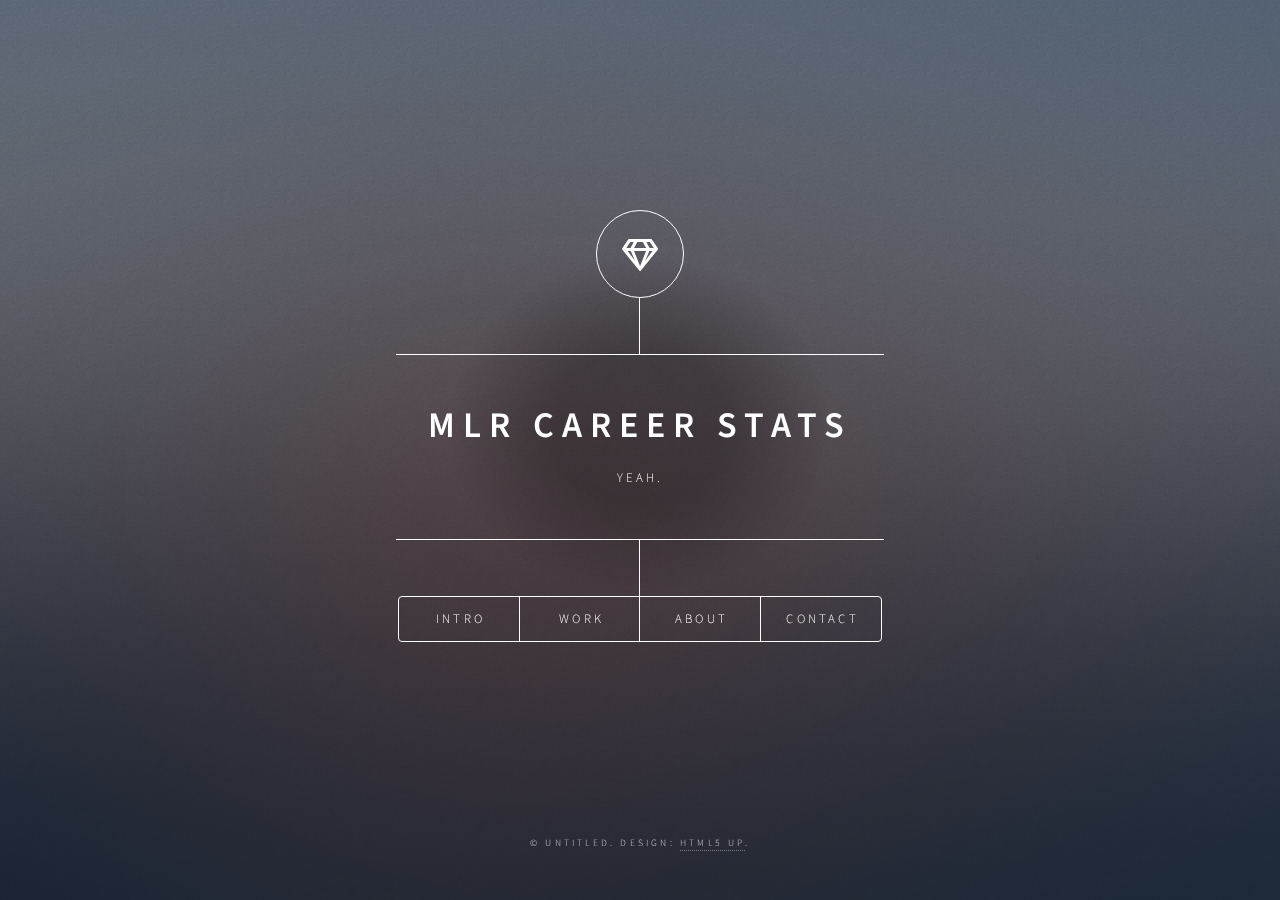
<file: index.html>
<!DOCTYPE HTML>
<!--
	Dimension by HTML5 UP
	html5up.net | @ajlkn
	Free for personal and commercial use under the CCA 3.0 license (html5up.net/license)
-->
<html>
	<head>
		<title>Dimension by HTML5 UP</title>
		<meta charset="utf-8" />
		<meta name="viewport" content="width=device-width, initial-scale=1, user-scalable=no" />
		<link rel="stylesheet" href="assets/css/main.css" />
		<script src="https://d3js.org/d3.v7.min.js"></script>
		<script src="https://ajax.googleapis.com/ajax/libs/jquery/3.5.1/jquery.min.js"></script>
		<noscript><link rel="stylesheet" href="assets/css/noscript.css" /></noscript>
	</head>
	<body class="is-preload">

		<!-- Wrapper -->
			<div id="wrapper">

				<!-- Header -->
					<header id="header">
						<div class="logo">
							<span class="icon fa-gem"></span>
						</div>
						<div class="content">
							<div class="inner">
								<h1>MLR Career Stats</h1>
								<p>Yeah.</p>
							</div>
						</div>
						<nav>
							<ul>
								<li><a href="#intro">Intro</a></li>
								<li><a href="#work">Work</a></li>
								<li><a href="#about">About</a></li>
								<li><a href="#contact">Contact</a></li>
								<!--<li><a href="#elements">Elements</a></li>-->
							</ul>
						</nav>
					</header>

				<!-- Main -->
					<div id="main">

						<!-- Intro -->
							<article id="intro">
								<h2 class="major">Career Stats</h2>
								<section>
									<h4>Select a player</h4>
									<input list="players" id="player_select" autofocus>
									<datalist id="players">
										<option value=""></option>
									</datalist>
									<a id="do_stats" class="button">Submit</a>
								</section>

								<section>
									<h3 class="major">Yeah.</h3>
									<h4>Alternate</h4>
									<div class="table-wrapper">
										<table class="alt">
											<thead>
												<tr>
													<th>Name</th>
													<th>Description</th>
													<th>Price</th>
												</tr>
											</thead>
											<tbody>
												<tr>
													<td>Item One</td>
													<td>Ante turpis integer aliquet porttitor.</td>
													<td>29.99</td>
												</tr>
												<tr>
													<td>Item Two</td>
													<td>Vis ac commodo adipiscing arcu aliquet.</td>
													<td>19.99</td>
												</tr>
												<tr>
													<td>Item Three</td>
													<td> Morbi faucibus arcu accumsan lorem.</td>
													<td>29.99</td>
												</tr>
												<tr>
													<td>Item Four</td>
													<td>Vitae integer tempus condimentum.</td>
													<td>19.99</td>
												</tr>
												<tr>
													<td>Item Five</td>
													<td>Ante turpis integer aliquet porttitor.</td>
													<td>29.99</td>
												</tr>
											</tbody>
											<tfoot>
												<tr>
													<td colspan="2"></td>
													<td>100.00</td>
												</tr>
											</tfoot>
										</table>
									</div>
								</section>
							</article>

						<!-- Work -->
							<article id="work">
								<h2 class="major">Work</h2>
								<span class="image main"><img src="images/pic02.jpg" alt="" /></span>
								<p>Adipiscing magna sed dolor elit. Praesent eleifend dignissim arcu, at eleifend sapien imperdiet ac. Aliquam erat volutpat. Praesent urna nisi, fringila lorem et vehicula lacinia quam. Integer sollicitudin mauris nec lorem luctus ultrices.</p>
								<p>Nullam et orci eu lorem consequat tincidunt vivamus et sagittis libero. Mauris aliquet magna magna sed nunc rhoncus pharetra. Pellentesque condimentum sem. In efficitur ligula tate urna. Maecenas laoreet massa vel lacinia pellentesque lorem ipsum dolor. Nullam et orci eu lorem consequat tincidunt. Vivamus et sagittis libero. Mauris aliquet magna magna sed nunc rhoncus amet feugiat tempus.</p>
							</article>

						<!-- About -->
							<article id="about">
								<h2 class="major">About</h2>
								<span class="image main"><img src="images/pic03.jpg" alt="" /></span>
								<p>Lorem ipsum dolor sit amet, consectetur et adipiscing elit. Praesent eleifend dignissim arcu, at eleifend sapien imperdiet ac. Aliquam erat volutpat. Praesent urna nisi, fringila lorem et vehicula lacinia quam. Integer sollicitudin mauris nec lorem luctus ultrices. Aliquam libero et malesuada fames ac ante ipsum primis in faucibus. Cras viverra ligula sit amet ex mollis mattis lorem ipsum dolor sit amet.</p>
							</article>

						<!-- Contact -->
							<article id="contact">
								<h2 class="major">Contact</h2>
								<form method="post" action="#">
									<div class="fields">
										<div class="field half">
											<label for="name">Name</label>
											<input type="text" name="name" id="name" />
										</div>
										<div class="field half">
											<label for="email">Email</label>
											<input type="text" name="email" id="email" />
										</div>
										<div class="field">
											<label for="message">Message</label>
											<textarea name="message" id="message" rows="4"></textarea>
										</div>
									</div>
									<ul class="actions">
										<li><input type="submit" value="Send Message" class="primary" /></li>
										<li><input type="reset" value="Reset" /></li>
									</ul>
								</form>
								<ul class="icons">
									<li><a href="#" class="icon brands fa-twitter"><span class="label">Twitter</span></a></li>
									<li><a href="#" class="icon brands fa-facebook-f"><span class="label">Facebook</span></a></li>
									<li><a href="#" class="icon brands fa-instagram"><span class="label">Instagram</span></a></li>
									<li><a href="#" class="icon brands fa-github"><span class="label">GitHub</span></a></li>
								</ul>
							</article>

						<!-- Elements -->
							<article id="elements">
								<h2 class="major">Elements</h2>

								<section>
									<h3 class="major">Text</h3>
									<p>This is <b>bold</b> and this is <strong>strong</strong>. This is <i>italic</i> and this is <em>emphasized</em>.
									This is <sup>superscript</sup> text and this is <sub>subscript</sub> text.
									This is <u>underlined</u> and this is code: <code>for (;;) { ... }</code>. Finally, <a href="#">this is a link</a>.</p>
									<hr />
									<h2>Heading Level 2</h2>
									<h3>Heading Level 3</h3>
									<h4>Heading Level 4</h4>
									<h5>Heading Level 5</h5>
									<h6>Heading Level 6</h6>
									<hr />
									<h4>Blockquote</h4>
									<blockquote>Fringilla nisl. Donec accumsan interdum nisi, quis tincidunt felis sagittis eget tempus euismod. Vestibulum ante ipsum primis in faucibus vestibulum. Blandit adipiscing eu felis iaculis volutpat ac adipiscing accumsan faucibus. Vestibulum ante ipsum primis in faucibus lorem ipsum dolor sit amet nullam adipiscing eu felis.</blockquote>
									<h4>Preformatted</h4>
									<pre><code>i = 0;

while (!deck.isInOrder()) {
    print 'Iteration ' + i;
    deck.shuffle();
    i++;
}

print 'It took ' + i + ' iterations to sort the deck.';</code></pre>
								</section>

								<section>
									<h3 class="major">Lists</h3>

									<h4>Unordered</h4>
									<ul>
										<li>Dolor pulvinar etiam.</li>
										<li>Sagittis adipiscing.</li>
										<li>Felis enim feugiat.</li>
									</ul>

									<h4>Alternate</h4>
									<ul class="alt">
										<li>Dolor pulvinar etiam.</li>
										<li>Sagittis adipiscing.</li>
										<li>Felis enim feugiat.</li>
									</ul>

									<h4>Ordered</h4>
									<ol>
										<li>Dolor pulvinar etiam.</li>
										<li>Etiam vel felis viverra.</li>
										<li>Felis enim feugiat.</li>
										<li>Dolor pulvinar etiam.</li>
										<li>Etiam vel felis lorem.</li>
										<li>Felis enim et feugiat.</li>
									</ol>
									<h4>Icons</h4>
									<ul class="icons">
										<li><a href="#" class="icon brands fa-twitter"><span class="label">Twitter</span></a></li>
										<li><a href="#" class="icon brands fa-facebook-f"><span class="label">Facebook</span></a></li>
										<li><a href="#" class="icon brands fa-instagram"><span class="label">Instagram</span></a></li>
										<li><a href="#" class="icon brands fa-github"><span class="label">Github</span></a></li>
									</ul>

									<h4>Actions</h4>
									<ul class="actions">
										<li><a href="#" class="button primary">Default</a></li>
										<li><a href="#" class="button">Default</a></li>
									</ul>
									<ul class="actions stacked">
										<li><a href="#" class="button primary">Default</a></li>
										<li><a href="#" class="button">Default</a></li>
									</ul>
								</section>

								<section>
									<h3 class="major">Table</h3>
									<h4>Default</h4>
									<div class="table-wrapper">
										<table>
											<thead>
												<tr>
													<th>Name</th>
													<th>Description</th>
													<th>Price</th>
												</tr>
											</thead>
											<tbody>
												<tr>
													<td>Item One</td>
													<td>Ante turpis integer aliquet porttitor.</td>
													<td>29.99</td>
												</tr>
												<tr>
													<td>Item Two</td>
													<td>Vis ac commodo adipiscing arcu aliquet.</td>
													<td>19.99</td>
												</tr>
												<tr>
													<td>Item Three</td>
													<td> Morbi faucibus arcu accumsan lorem.</td>
													<td>29.99</td>
												</tr>
												<tr>
													<td>Item Four</td>
													<td>Vitae integer tempus condimentum.</td>
													<td>19.99</td>
												</tr>
												<tr>
													<td>Item Five</td>
													<td>Ante turpis integer aliquet porttitor.</td>
													<td>29.99</td>
												</tr>
											</tbody>
											<tfoot>
												<tr>
													<td colspan="2"></td>
													<td>100.00</td>
												</tr>
											</tfoot>
										</table>
									</div>

									<h4>Alternate</h4>
									<div class="table-wrapper">
										<table class="alt">
											<thead>
												<tr>
													<th>Name</th>
													<th>Description</th>
													<th>Price</th>
												</tr>
											</thead>
											<tbody>
												<tr>
													<td>Item One</td>
													<td>Ante turpis integer aliquet porttitor.</td>
													<td>29.99</td>
												</tr>
												<tr>
													<td>Item Two</td>
													<td>Vis ac commodo adipiscing arcu aliquet.</td>
													<td>19.99</td>
												</tr>
												<tr>
													<td>Item Three</td>
													<td> Morbi faucibus arcu accumsan lorem.</td>
													<td>29.99</td>
												</tr>
												<tr>
													<td>Item Four</td>
													<td>Vitae integer tempus condimentum.</td>
													<td>19.99</td>
												</tr>
												<tr>
													<td>Item Five</td>
													<td>Ante turpis integer aliquet porttitor.</td>
													<td>29.99</td>
												</tr>
											</tbody>
											<tfoot>
												<tr>
													<td colspan="2"></td>
													<td>100.00</td>
												</tr>
											</tfoot>
										</table>
									</div>
								</section>

								<section>
									<h3 class="major">Buttons</h3>
									<ul class="actions">
										<li><a href="#" class="button primary">Primary</a></li>
										<li><a href="#" class="button">Default</a></li>
									</ul>
									<ul class="actions">
										<li><a href="#" class="button">Default</a></li>
										<li><a href="#" class="button small">Small</a></li>
									</ul>
									<ul class="actions">
										<li><a href="#" class="button primary icon solid fa-download">Icon</a></li>
										<li><a href="#" class="button icon solid fa-download">Icon</a></li>
									</ul>
									<ul class="actions">
										<li><span class="button primary disabled">Disabled</span></li>
										<li><span class="button disabled">Disabled</span></li>
									</ul>
								</section>

								<section>
									<h3 class="major">Form</h3>
									<form method="post" action="#">
										<div class="fields">
											<div class="field half">
												<label for="demo-name">Name</label>
												<input type="text" name="demo-name" id="demo-name" value="" placeholder="Jane Doe" />
											</div>
											<div class="field half">
												<label for="demo-email">Email</label>
												<input type="email" name="demo-email" id="demo-email" value="" placeholder="jane@untitled.tld" />
											</div>
											<div class="field">
												<label for="demo-category">Category</label>
												<select name="demo-category" id="demo-category">
													<option value="">-</option>
													<option value="1">Manufacturing</option>
													<option value="1">Shipping</option>
													<option value="1">Administration</option>
													<option value="1">Human Resources</option>
												</select>
											</div>
											<div class="field half">
												<input type="radio" id="demo-priority-low" name="demo-priority" checked>
												<label for="demo-priority-low">Low</label>
											</div>
											<div class="field half">
												<input type="radio" id="demo-priority-high" name="demo-priority">
												<label for="demo-priority-high">High</label>
											</div>
											<div class="field half">
												<input type="checkbox" id="demo-copy" name="demo-copy">
												<label for="demo-copy">Email me a copy</label>
											</div>
											<div class="field half">
												<input type="checkbox" id="demo-human" name="demo-human" checked>
												<label for="demo-human">Not a robot</label>
											</div>
											<div class="field">
												<label for="demo-message">Message</label>
												<textarea name="demo-message" id="demo-message" placeholder="Enter your message" rows="6"></textarea>
											</div>
										</div>
										<ul class="actions">
											<li><input type="submit" value="Send Message" class="primary" /></li>
											<li><input type="reset" value="Reset" /></li>
										</ul>
									</form>
								</section>

							</article>

					</div>

				<!-- Footer -->
					<footer id="footer">
						<p class="copyright">&copy; Untitled. Design: <a href="https://html5up.net">HTML5 UP</a>.</p>
					</footer>

			</div>

		<!-- BG -->
			<div id="bg"></div>

		<!-- Scripts -->
			<script src="assets/js/jquery.min.js"></script>
			<script src="assets/js/browser.min.js"></script>
			<script src="assets/js/breakpoints.min.js"></script>
			<script src="assets/js/util.js"></script>
			<script src="assets/js/main.js"></script>

	</body>
</html>
</file>
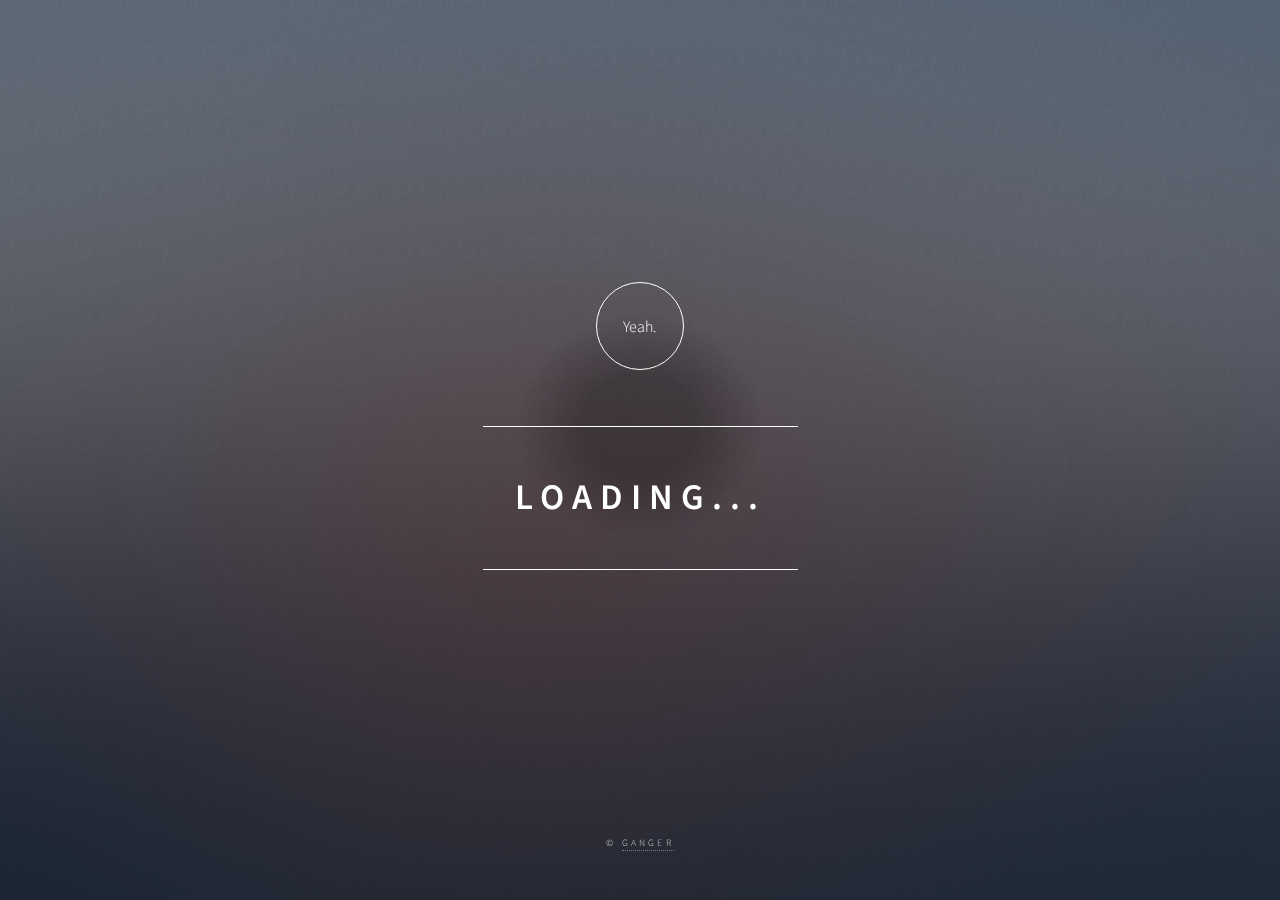
<file: career-stats.html>
<!DOCTYPE HTML>
<!--
	Dimension by HTML5 UP
	html5up.net | @ajlkn
	Free for personal and commercial use under the CCA 3.0 license (html5up.net/license)
-->
<html>
	<head>
		<title>MLR Hitting Leaderboards</title>
		<meta charset="utf-8" />
		<meta name="viewport" content="width=device-width, initial-scale=1, user-scalable=no" />
		<meta content="MLR Career Stats" property="og:title" />
		<meta content="Check out your career stats and dynamic hitting/pitching leaderboards here." property="og:description" />
		<meta content="https://pullgang.github.io/career-stats.html" property="og:url" />
		<meta content="https://i.imgur.com/V7vsdOE.png" property="og:image" />
		<meta content="#43B581" data-react-helmet="true" name="theme-color" />
		<link rel="stylesheet" href="assets/css/main.css" />
		<script src="https://d3js.org/d3.v7.min.js"></script>
		<script src="https://ajax.googleapis.com/ajax/libs/jquery/3.5.1/jquery.min.js"></script>
    	<script src="career-stats.js"></script>
		<link rel="stylesheet" href="assets/css/test.css" />
		<link rel="stylesheet" href="assets/css/test2.scss" />
		<noscript><link rel="stylesheet" href="assets/css/noscript.css" /></noscript>
	</head> 
	<body class="is-preload">

		<!-- Wrapper -->
			<div id="wrapper">

				<!-- Header -->
					<header id="header">
						<div class="logo">
							<span class="icon">Yeah.</span>
						</div>
						<div class="content">
							<div class="inner">
								<h1 id="bruh">Loading...</h1>
							</div>
						</div>
					</header>

				<!-- Main -->
					<div id="main">

						<!-- Intro -->
							<article id="intro">
								<h2 class="major">Career Stats</h2>
								<section>
									<h4>Select a player</h4>
									<input list="players" id="player_select" autofocus>
									<datalist id="players">
										<option value=""></option>
									</datalist>
									<a id="do_stats" class="button">Submit</a>
								</section>
							</article>
					</div>

				<!-- Footer -->
					<footer id="footer">
						<p class="copyright">&copy; <a href="https://www.youtube.com/watch?v=dQw4w9WgXcQ">ganger</a></p>
					</footer>

			</div>

		<!-- BG -->
			<div id="bg"></div>

		<!-- Scripts -->
			<script src="assets/js/jquery.min.js"></script>
			<script src="assets/js/browser.min.js"></script>
			<script src="assets/js/breakpoints.min.js"></script>
			<script src="assets/js/util.js"></script>
			<script src="assets/js/main.js"></script>

	</body>
</html>
</file>
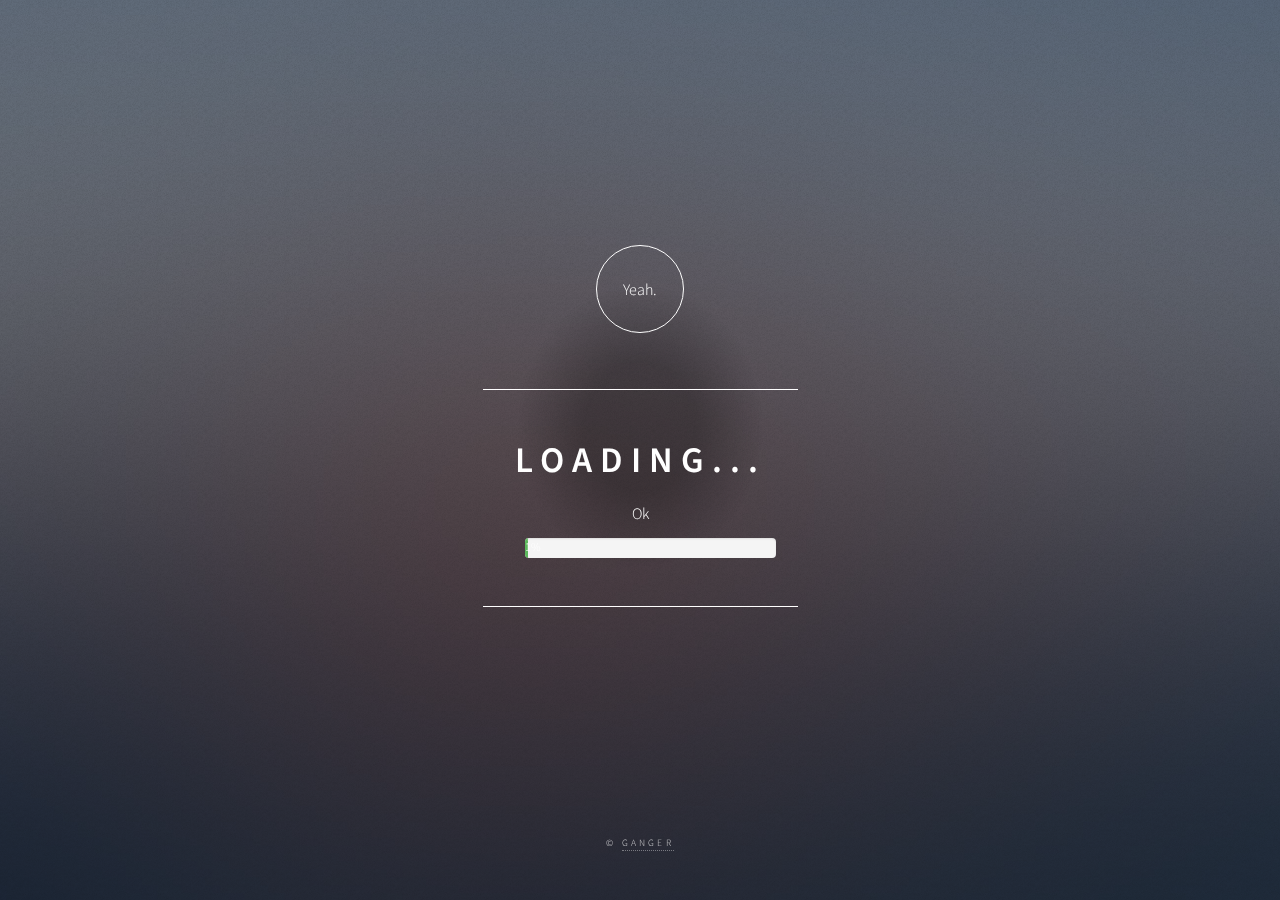
<file: leaderboards.html>
<!DOCTYPE HTML>
<!--
	Dimension by HTML5 UP
	html5up.net | @ajlkn
	Free for personal and commercial use under the CCA 3.0 license (html5up.net/license)
-->
<html>
	<head>
		<title>MLR Hitting Leaderboards</title>
		<meta charset="utf-8" />
		<meta name="viewport" content="width=device-width, initial-scale=1, user-scalable=no" />
		<meta content="MLR Career Stats" property="og:title" />
		<meta content="Check out your career stats and dynamic hitting/pitching leaderboards here." property="og:description" />
		<meta content="https://pullgang.github.io/leaderboards.html" property="og:url" />
		<meta content="https://i.imgur.com/V7vsdOE.png" property="og:image" />
		<meta content="#43B581" data-react-helmet="true" name="theme-color" />
		<link rel="stylesheet" href="assets/css/main.css" />
		<script src="https://d3js.org/d3.v7.min.js"></script>
		<script src="https://ajax.googleapis.com/ajax/libs/jquery/3.5.1/jquery.min.js"></script>
    	<script src="MLR_PA_Loader_AllPlayerStats.js"></script>
		<link rel="stylesheet" href="assets/css/test.css" />
		<link rel="stylesheet" href="assets/css/test2.scss" />
		<noscript><link rel="stylesheet" href="assets/css/noscript.css" /></noscript>
	</head>
	<body class="is-preload">

		<!-- Wrapper -->
			<div id="wrapper">

				<!-- Header -->
					<header id="header">
						<div class="logo">
							<span class="icon">Yeah.</span>
						</div>
						<div class="content">
							<div class="inner">
								<h1>Loading...</h1>
								<span id="bruh">Ok</span>
								<div class="progress">
									<div id="dynamic" class="progress-bar progress-bar-success progress-bar-striped active" role="progressbar" aria-valuenow="0" aria-valuemin="0" aria-valuemax="100" style="width: 0%">
									  <span id="current-progress"></span>
									</div>
								</div>
							</div>
						</div>
					</header>

				<!-- Main -->
					<div id="main">

						<!-- Intro -->
							<article id="intro">
								<h2 class="major">Career Stats</h2>
								<section>
									<h4>Select a player</h4>
									<input list="players" id="player_select" autofocus>
									<datalist id="players">
										<option value=""></option>
									</datalist>
									<a id="do_stats" class="button">Submit</a>
								</section>
							</article>
					</div>

				<!-- Footer -->
					<footer id="footer">
						<p class="copyright">&copy; <a href="https://www.youtube.com/watch?v=dQw4w9WgXcQ">ganger</a></p>
					</footer>

			</div>

		<!-- BG -->
			<div id="bg"></div>

		<!-- Scripts -->
			<script src="assets/js/jquery.min.js"></script>
			<script src="assets/js/browser.min.js"></script>
			<script src="assets/js/breakpoints.min.js"></script>
			<script src="assets/js/util.js"></script>
			<script src="assets/js/main.js"></script>

	</body>
</html>
</file>
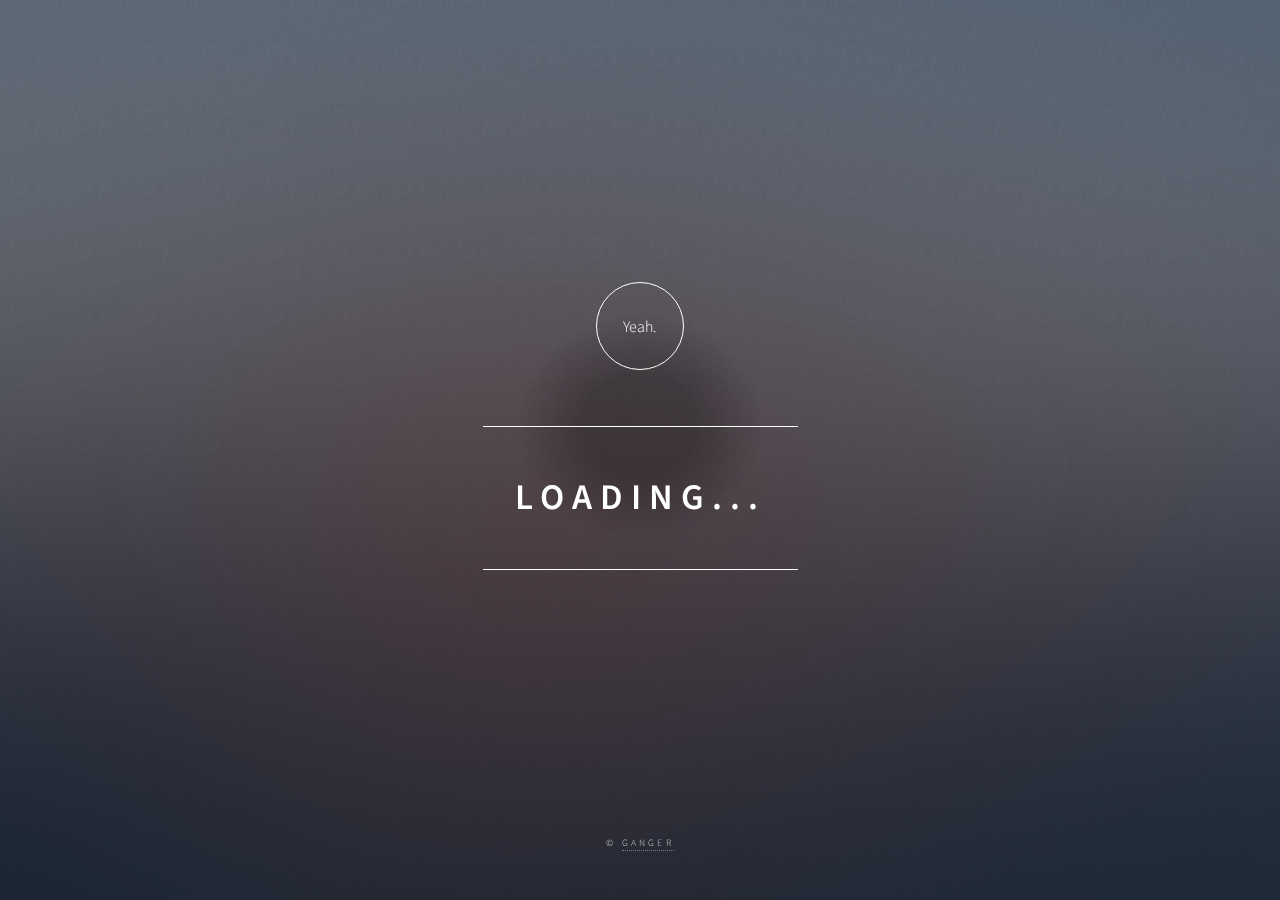
<file: sndfjsdkfn.html>
<!DOCTYPE HTML>
<!--
	Dimension by HTML5 UP
	html5up.net | @ajlkn
	Free for personal and commercial use under the CCA 3.0 license (html5up.net/license)
-->
<html>
	<head>
		<title>MLR Hitting Leaderboards</title>
		<meta charset="utf-8" />
		<meta name="viewport" content="width=device-width, initial-scale=1, user-scalable=no" />
		<meta content="MLR Career Stats" property="og:title" />
		<meta content="Check out your career stats and dynamic hitting/pitching leaderboards here." property="og:description" />
		<meta content="https://pullgang.github.io/leaderboards.html" property="og:url" />
		<meta content="https://i.imgur.com/V7vsdOE.png" property="og:image" />
		<meta content="#43B581" data-react-helmet="true" name="theme-color" />
		<link rel="stylesheet" href="assets/css/main.css" />
		<script src="https://d3js.org/d3.v7.min.js"></script>
		<script src="https://ajax.googleapis.com/ajax/libs/jquery/3.5.1/jquery.min.js"></script>
    	<script src="career-stats.js"></script>
		<link rel="stylesheet" href="assets/css/test.css" />
		<link rel="stylesheet" href="assets/css/test2.scss" />
		<noscript><link rel="stylesheet" href="assets/css/noscript.css" /></noscript>
	</head> 
	<body class="is-preload">

		<!-- Wrapper -->
			<div id="wrapper">

				<!-- Header -->
					<header id="header">
						<div class="logo">
							<span class="icon">Yeah.</span>
						</div>
						<div class="content">
							<div class="inner">
								<h1 id="bruh">Loading...</h1>
							</div>
						</div>
					</header>

				<!-- Main -->
					<div id="main">

						<!-- Intro -->
							<article id="intro">
								<h2 class="major">Career Stats</h2>
								<section>
									<h4>Select a player</h4>
									<input list="players" id="player_select" autofocus>
									<datalist id="players">
										<option value=""></option>
									</datalist>
									<a id="do_stats" class="button">Submit</a>
								</section>
							</article>
					</div>

				<!-- Footer -->
					<footer id="footer">
						<p class="copyright">&copy; <a href="https://www.youtube.com/watch?v=dQw4w9WgXcQ">ganger</a></p>
					</footer>

			</div>

		<!-- BG -->
			<div id="bg"></div>

		<!-- Scripts -->
			<script src="assets/js/jquery.min.js"></script>
			<script src="assets/js/browser.min.js"></script>
			<script src="assets/js/breakpoints.min.js"></script>
			<script src="assets/js/util.js"></script>
			<script src="assets/js/main.js"></script>

	</body>
</html>
</file>
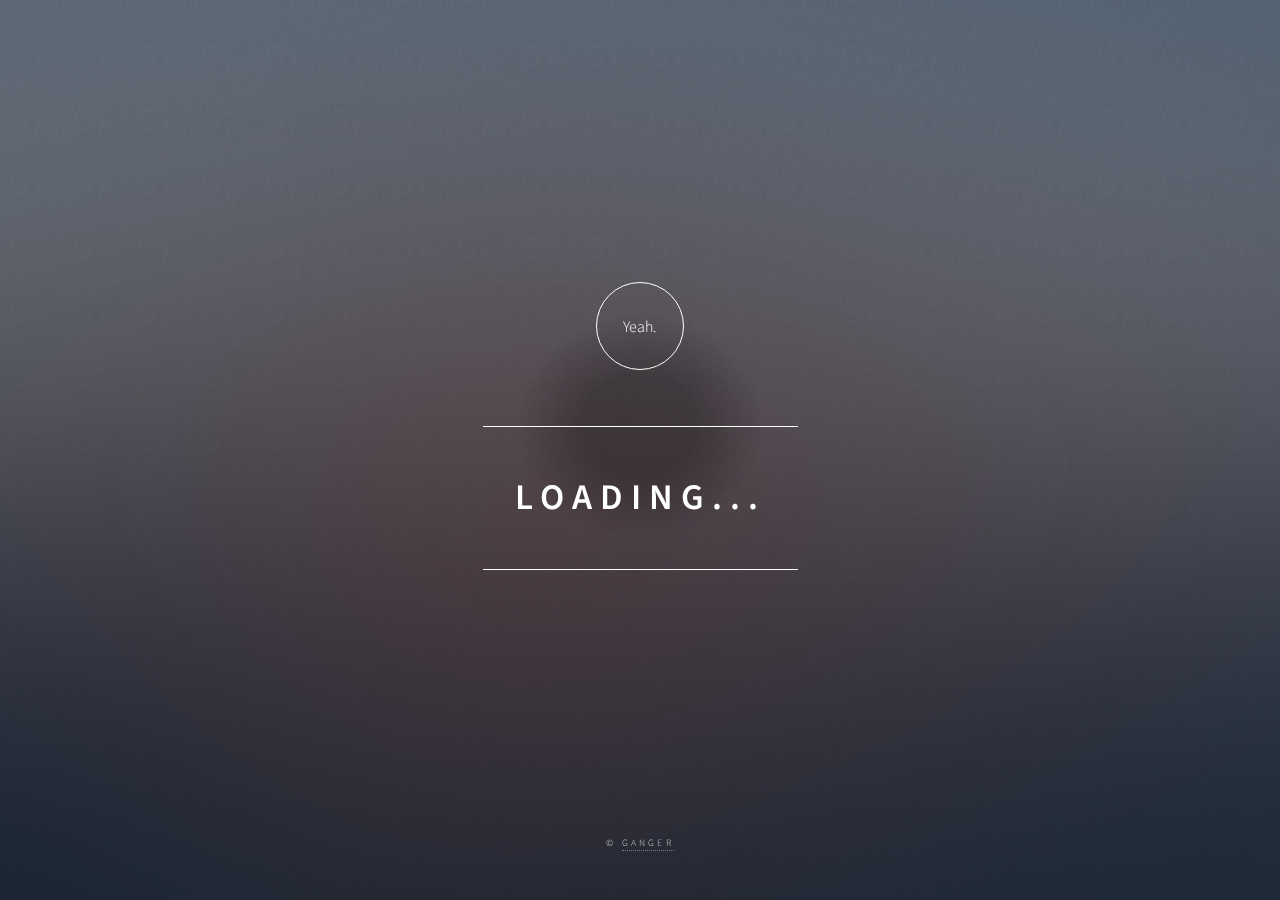
<file: test.html>
<!DOCTYPE HTML>
<!--
	Dimension by HTML5 UP
	html5up.net | @ajlkn
	Free for personal and commercial use under the CCA 3.0 license (html5up.net/license)
-->
<html>
	<head>
		<title>MLR Hitting Leaderboards</title>
		<meta charset="utf-8" />
		<meta name="viewport" content="width=device-width, initial-scale=1, user-scalable=no" />
		<meta content="MLR Career Stats" property="og:title" />
		<meta content="Check out your career stats and dynamic hitting/pitching leaderboards here." property="og:description" />
		<meta content="https://pullgang.github.io/leaderboards.html" property="og:url" />
		<meta content="https://i.imgur.com/V7vsdOE.png" property="og:image" />
		<meta content="#43B581" data-react-helmet="true" name="theme-color" />
		<link rel="stylesheet" href="assets/css/main.css" />
		<script src="https://d3js.org/d3.v7.min.js"></script>
		<script src="https://ajax.googleapis.com/ajax/libs/jquery/3.5.1/jquery.min.js"></script>
    	<script src="test.js"></script>
		<link rel="stylesheet" href="assets/css/test.css" />
		<link rel="stylesheet" href="assets/css/test2.scss" />
		<noscript><link rel="stylesheet" href="assets/css/noscript.css" /></noscript>
	</head>
	<body class="is-preload">

		<!-- Wrapper -->
			<div id="wrapper">

				<!-- Header -->
					<header id="header">
						<div class="logo">
							<span class="icon">Yeah.</span>
						</div>
						<div class="content">
							<div class="inner">
								<h1 id="bruh">Loading...</h1>
							</div>
						</div>
					</header>

				<!-- Main -->
					<div id="main">

						<!-- Intro -->
							<article id="intro">
								<h2 class="major">Career Stats</h2>
								<section>
									<h4>Select a player</h4>
									<input list="players" id="player_select" autofocus>
									<datalist id="players">
										<option value=""></option>
									</datalist>
									<a id="do_stats" class="button">Submit</a>
								</section>
							</article>
					</div>

				<!-- Footer -->
					<footer id="footer">
						<p class="copyright">&copy; <a href="https://www.youtube.com/watch?v=dQw4w9WgXcQ">ganger</a></p>
					</footer>

			</div>

		<!-- BG -->
			<div id="bg"></div>

		<!-- Scripts -->
			<script src="assets/js/jquery.min.js"></script>
			<script src="assets/js/browser.min.js"></script>
			<script src="assets/js/breakpoints.min.js"></script>
			<script src="assets/js/util.js"></script>
			<script src="assets/js/main.js"></script>

	</body>
</html>
</file>
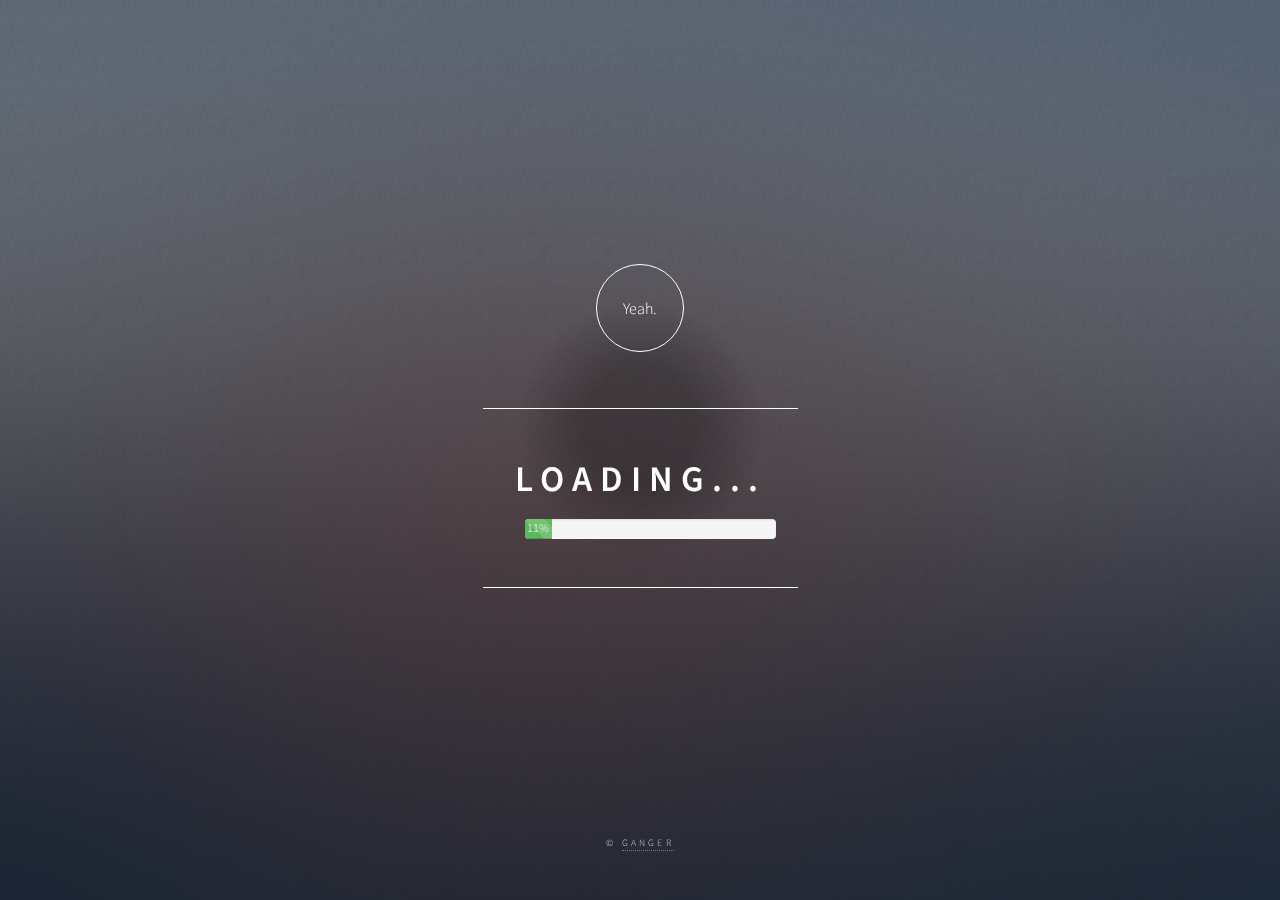
<file: test2.html>
<!DOCTYPE HTML>
<!--
	Dimension by HTML5 UP
	html5up.net | @ajlkn
	Free for personal and commercial use under the CCA 3.0 license (html5up.net/license)
-->
<html>
	<head>
		<title>MLR Hitting Leaderboards</title>
		<meta charset="utf-8" />
		<meta name="viewport" content="width=device-width, initial-scale=1, user-scalable=no" />
		<meta content="MLR Career Stats" property="og:title" />
		<meta content="Check out your career stats and dynamic hitting/pitching leaderboards here." property="og:description" />
		<meta content="https://pullgang.github.io/leaderboards.html" property="og:url" />
		<meta content="https://i.imgur.com/V7vsdOE.png" property="og:image" />
		<meta content="#43B581" data-react-helmet="true" name="theme-color" />
		<link rel="stylesheet" href="assets/css/main.css" />
		<script src="https://d3js.org/d3.v7.min.js"></script>
		<script src="https://ajax.googleapis.com/ajax/libs/jquery/3.5.1/jquery.min.js"></script>
    	<script src="test2.js"></script>
		<link rel="stylesheet" href="assets/css/test.css" />
		<link rel="stylesheet" href="assets/css/test2.scss" />
		<noscript><link rel="stylesheet" href="assets/css/noscript.css" /></noscript>
	</head>
	<body class="is-preload">

		<!-- Wrapper -->
			<div id="wrapper">

				<!-- Header -->
					<header id="header">
						<div class="logo">
							<span class="icon">Yeah.</span>
						</div>
						<div class="content">
							<div class="inner">
								<h1 id="bruh">Loading...</h1>
								<div class="progress">
									<div id="dynamic" class="progress-bar progress-bar-success progress-bar-striped active" role="progressbar" aria-valuenow="0" aria-valuemin="0" aria-valuemax="100" style="width: 0%">
									  <span id="current-progress"></span>
									</div>
								</div>
							</div>
						</div>
					</header>

				<!-- Main -->
					<div id="main">

						<!-- Intro -->
							<article id="intro">
								<h2 class="major">Career Stats</h2>
								<section>
									<h4>Select a player</h4>
									<input list="players" id="player_select" autofocus>
									<datalist id="players">
										<option value=""></option>
									</datalist>
									<a id="do_stats" class="button">Submit</a>
								</section>
							</article>
					</div>

				<!-- Footer -->
					<footer id="footer">
						<p class="copyright">&copy; <a href="https://www.youtube.com/watch?v=dQw4w9WgXcQ">ganger</a></p>
					</footer>

			</div>

		<!-- BG -->
			<div id="bg"></div>

		<!-- Scripts -->
			<script src="assets/js/jquery.min.js"></script>
			<script src="assets/js/browser.min.js"></script>
			<script src="assets/js/breakpoints.min.js"></script>
			<script src="assets/js/util.js"></script>
			<script src="assets/js/main.js"></script>

	</body>
</html>
</file>
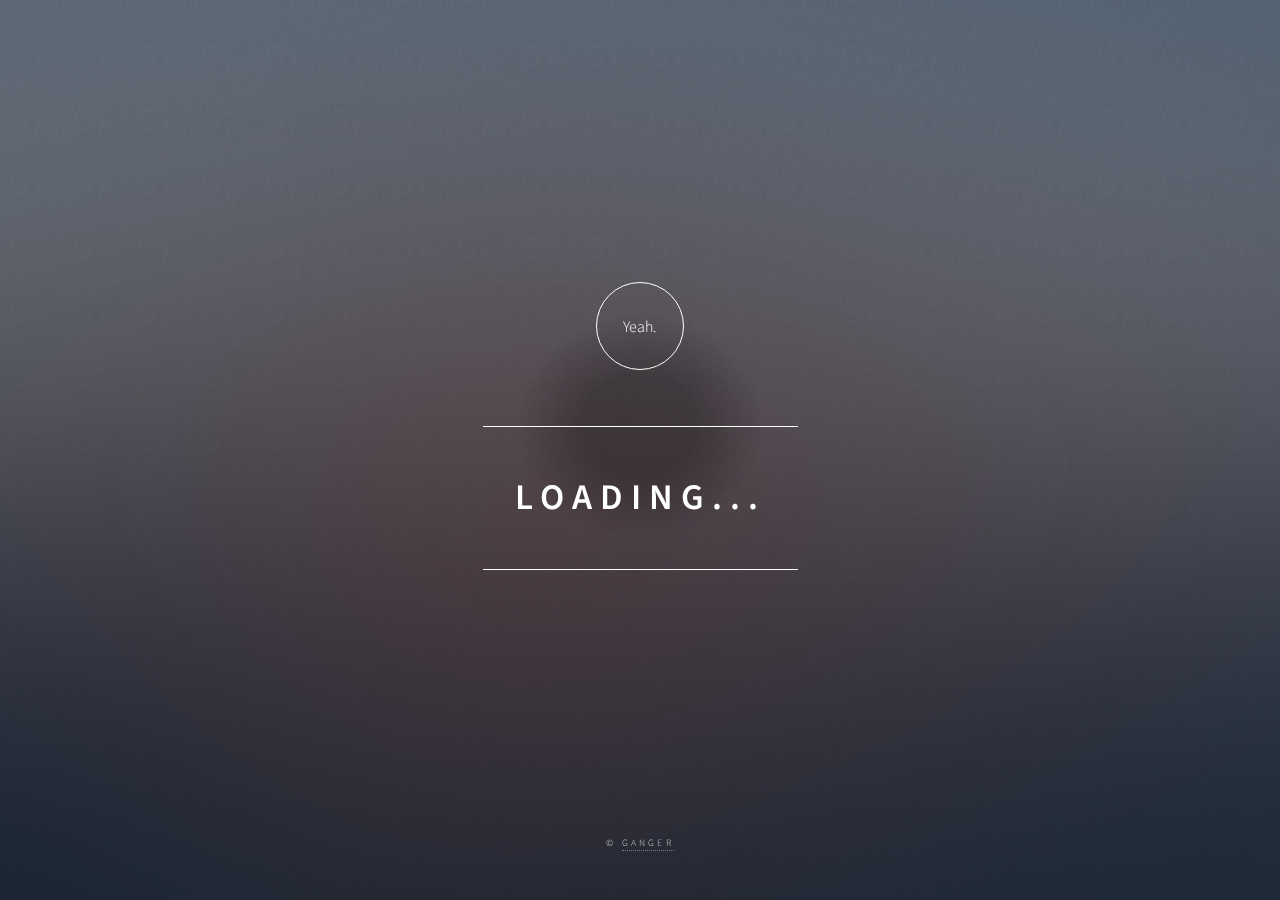
<file: test3.html>
<!DOCTYPE HTML>
<!--
	Dimension by HTML5 UP
	html5up.net | @ajlkn
	Free for personal and commercial use under the CCA 3.0 license (html5up.net/license)
-->
<html>
	<head>
		<title>MLR Hitting Leaderboards</title>
		<meta charset="utf-8" />
		<meta name="viewport" content="width=device-width, initial-scale=1, user-scalable=no" />
		<meta content="MLR Career Stats" property="og:title" />
		<meta content="Check out your career stats and dynamic hitting/pitching leaderboards here." property="og:description" />
		<meta content="https://pullgang.github.io/leaderboards.html" property="og:url" />
		<meta content="https://i.imgur.com/V7vsdOE.png" property="og:image" />
		<meta content="#43B581" data-react-helmet="true" name="theme-color" />
		<link rel="stylesheet" href="assets/css/main.css" />
		<script src="https://d3js.org/d3.v7.min.js"></script>
		<script src="https://ajax.googleapis.com/ajax/libs/jquery/3.5.1/jquery.min.js"></script>
    	<script src="test3.js"></script>
		<link rel="stylesheet" href="assets/css/test.css" />
		<link rel="stylesheet" href="assets/css/test2.scss" />
		<noscript><link rel="stylesheet" href="assets/css/noscript.css" /></noscript>
	</head>
	<body class="is-preload">

		<!-- Wrapper -->
			<div id="wrapper">

				<!-- Header -->
					<header id="header">
						<div class="logo">
							<span class="icon">Yeah.</span>
						</div>
						<div class="content">
							<div class="inner">
								<h1 id="bruh">Loading...</h1>
							</div>
						</div>
					</header>

				<!-- Main -->
					<div id="main">

						<!-- Intro -->
							<article id="intro">
								<h2 class="major">Career Stats</h2>
								<section>
									<h4>Select a player</h4>
									<input list="players" id="player_select" autofocus>
									<datalist id="players">
										<option value=""></option>
									</datalist>
									<a id="do_stats" class="button">Submit</a>
								</section>
							</article>
					</div>

				<!-- Footer -->
					<footer id="footer">
						<p class="copyright">&copy; <a href="https://www.youtube.com/watch?v=dQw4w9WgXcQ">ganger</a></p>
					</footer>

			</div>

		<!-- BG -->
			<div id="bg"></div>

		<!-- Scripts -->
			<script src="assets/js/jquery.min.js"></script>
			<script src="assets/js/browser.min.js"></script>
			<script src="assets/js/breakpoints.min.js"></script>
			<script src="assets/js/util.js"></script>
			<script src="assets/js/main.js"></script>

	</body>
</html>
</file>
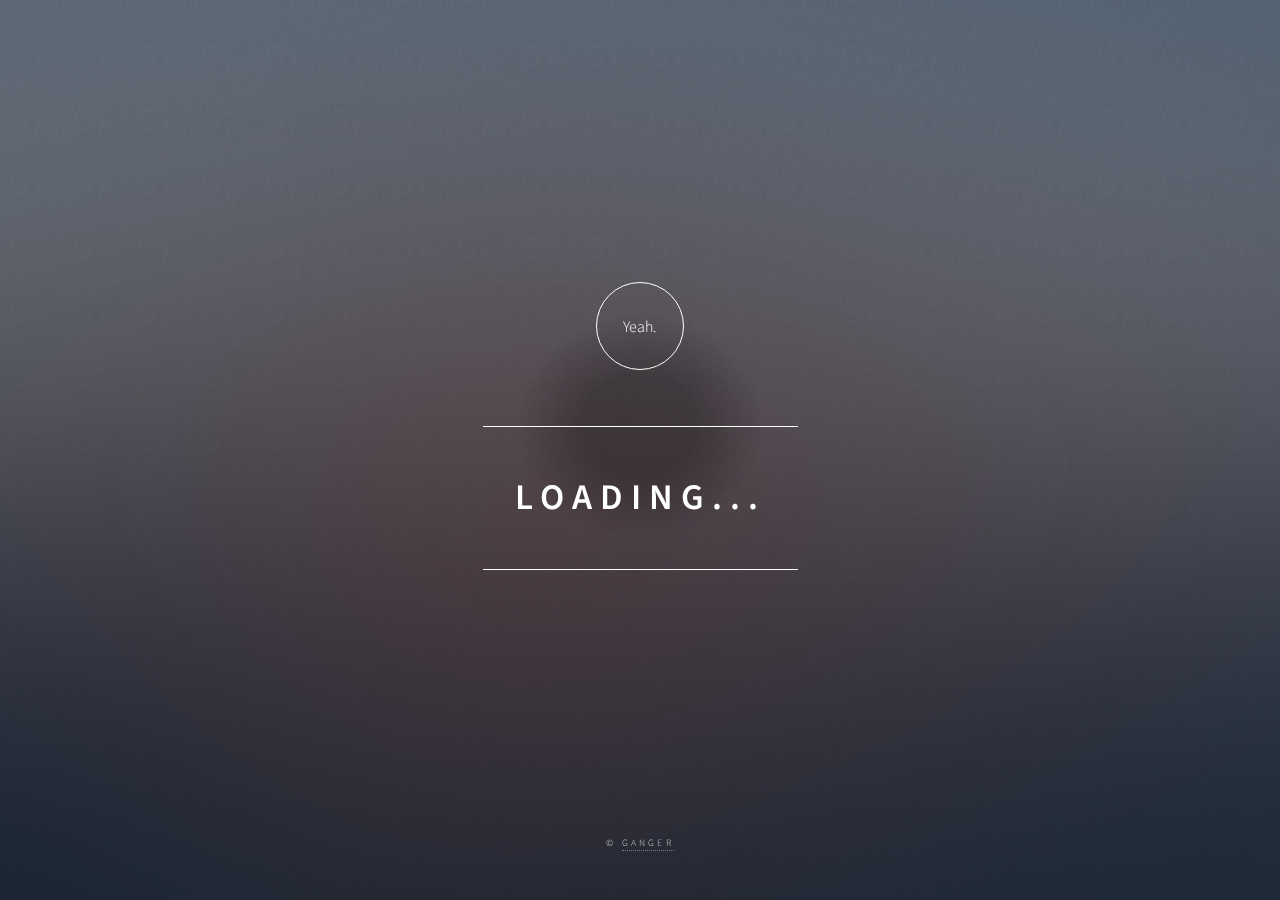
<file: test4OneAtATime.html>
<!DOCTYPE HTML>
<!--
	Dimension by HTML5 UP
	html5up.net | @ajlkn
	Free for personal and commercial use under the CCA 3.0 license (html5up.net/license)
-->
<html>
	<head>
		<title>MLR Hitting Leaderboards</title>
		<meta charset="utf-8" />
		<meta name="viewport" content="width=device-width, initial-scale=1, user-scalable=no" />
		<meta content="MLR Career Stats" property="og:title" />
		<meta content="Check out your career stats and dynamic hitting/pitching leaderboards here." property="og:description" />
		<meta content="https://pullgang.github.io/leaderboards.html" property="og:url" />
		<meta content="https://i.imgur.com/V7vsdOE.png" property="og:image" />
		<meta content="#43B581" data-react-helmet="true" name="theme-color" />
		<link rel="stylesheet" href="assets/css/main.css" />
		<script src="https://d3js.org/d3.v7.min.js"></script>
		<script src="https://ajax.googleapis.com/ajax/libs/jquery/3.5.1/jquery.min.js"></script>
    	<script src="test4OneAtATime.js"></script>
		<link rel="stylesheet" href="assets/css/test.css" />
		<link rel="stylesheet" href="assets/css/test2.scss" />
		<noscript><link rel="stylesheet" href="assets/css/noscript.css" /></noscript>
	</head>
	<body class="is-preload">

		<!-- Wrapper -->
			<div id="wrapper">

				<!-- Header -->
					<header id="header">
						<div class="logo">
							<span class="icon">Yeah.</span>
						</div>
						<div class="content">
							<div class="inner">
								<h1 id="bruh">Loading...</h1>
							</div>
						</div>
					</header>

				<!-- Main -->
					<div id="main">

						<!-- Intro -->
							<article id="intro">
								<h2 class="major">Career Stats</h2>
								<section>
									<h4>Select a player</h4>
									<input list="players" id="player_select" autofocus>
									<datalist id="players">
										<option value=""></option>
									</datalist>
									<a id="do_stats" class="button">Submit</a>
								</section>
							</article>
					</div>

				<!-- Footer -->
					<footer id="footer">
						<p class="copyright">&copy; <a href="https://www.youtube.com/watch?v=dQw4w9WgXcQ">ganger</a></p>
					</footer>

			</div>

		<!-- BG -->
			<div id="bg"></div>

		<!-- Scripts -->
			<script src="assets/js/jquery.min.js"></script>
			<script src="assets/js/browser.min.js"></script>
			<script src="assets/js/breakpoints.min.js"></script>
			<script src="assets/js/util.js"></script>
			<script src="assets/js/main.js"></script>

	</body>
</html>
</file>
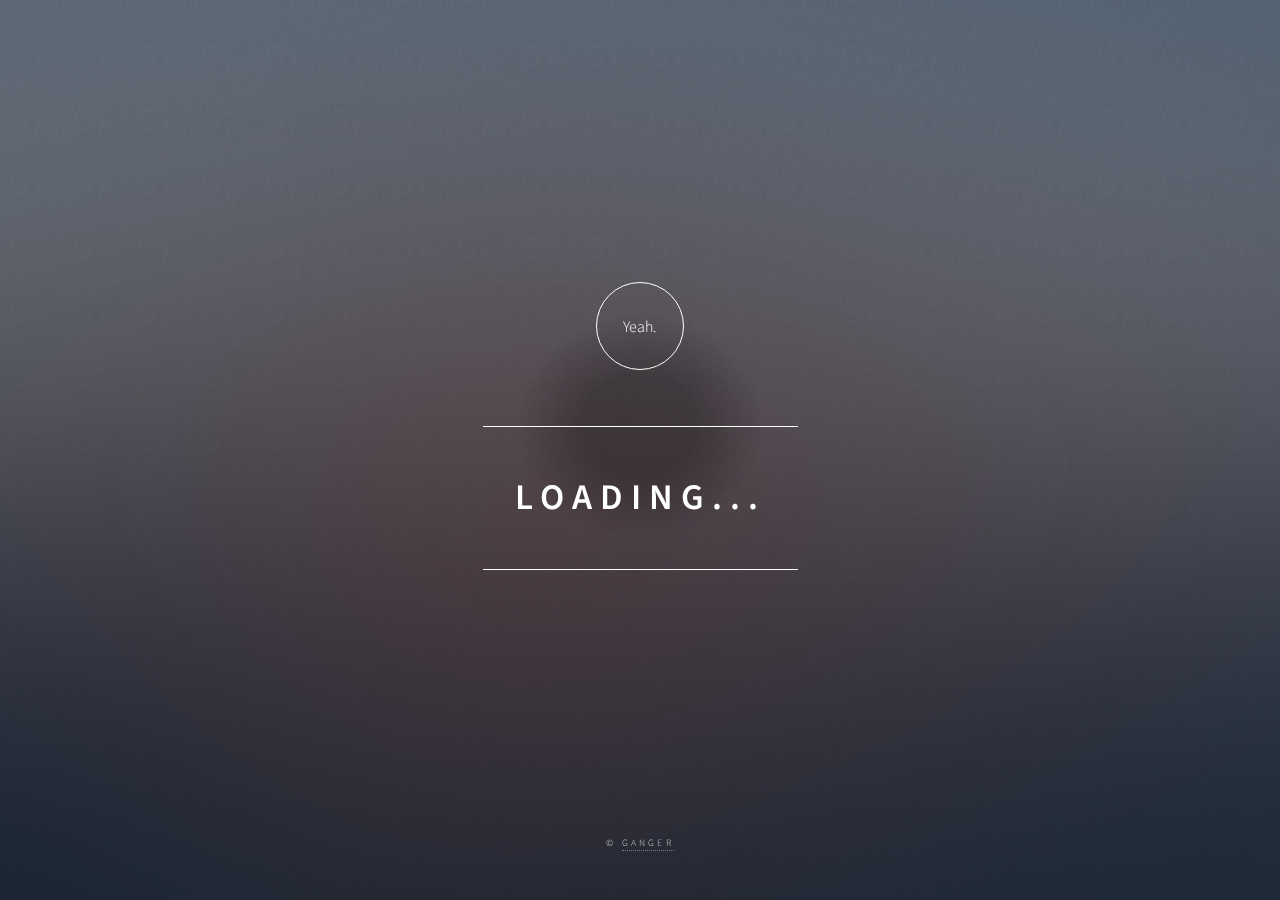
<file: test5MultipleSplits.html>
<!DOCTYPE HTML>
<!--
	Dimension by HTML5 UP
	html5up.net | @ajlkn
	Free for personal and commercial use under the CCA 3.0 license (html5up.net/license)
-->
<html>
	<head>
		<title>MLR Hitting Leaderboards</title>
		<meta charset="utf-8" />
		<meta name="viewport" content="width=device-width, initial-scale=1, user-scalable=no" />
		<meta content="MLR Career Stats" property="og:title" />
		<meta content="Check out your career stats and dynamic hitting/pitching leaderboards here." property="og:description" />
		<meta content="https://pullgang.github.io/leaderboards.html" property="og:url" />
		<meta content="https://i.imgur.com/V7vsdOE.png" property="og:image" />
		<meta content="#43B581" data-react-helmet="true" name="theme-color" />
		<link rel="stylesheet" href="assets/css/main.css" />
		<script src="https://d3js.org/d3.v7.min.js"></script>
		<script src="https://ajax.googleapis.com/ajax/libs/jquery/3.5.1/jquery.min.js"></script>
    	<script src="test5MultipleSplits.js"></script>
		<link rel="stylesheet" href="assets/css/test.css" />
		<link rel="stylesheet" href="assets/css/test2.scss" />
		<noscript><link rel="stylesheet" href="assets/css/noscript.css" /></noscript>
	</head>
	<body class="is-preload">

		<!-- Wrapper -->
			<div id="wrapper">

				<!-- Header -->
					<header id="header">
						<div class="logo">
							<span class="icon">Yeah.</span>
						</div>
						<div class="content">
							<div class="inner">
								<h1 id="bruh">Loading...</h1>
							</div>
						</div>
					</header>

				<!-- Main -->
					<div id="main">

						<!-- Intro -->
							<article id="intro">
								<h2 class="major">Career Stats</h2>
								<section>
									<h4>Select a player</h4>
									<input list="players" id="player_select" autofocus>
									<datalist id="players">
										<option value=""></option>
									</datalist>
									<a id="do_stats" class="button">Submit</a>
								</section>
							</article>
					</div>

				<!-- Footer -->
					<footer id="footer">
						<p class="copyright">&copy; <a href="https://www.youtube.com/watch?v=dQw4w9WgXcQ">ganger</a></p>
					</footer>

			</div>

		<!-- BG -->
			<div id="bg"></div>

		<!-- Scripts -->
			<script src="assets/js/jquery.min.js"></script>
			<script src="assets/js/browser.min.js"></script>
			<script src="assets/js/breakpoints.min.js"></script>
			<script src="assets/js/util.js"></script>
			<script src="assets/js/main.js"></script>

	</body>
</html>
</file>
<file: assets/css/noscript.css>
/*
	Dimension by HTML5 UP
	html5up.net | @ajlkn
	Free for personal and commercial use under the CCA 3.0 license (html5up.net/license)
*/

/* BG */

	body.is-preload #bg:before {
		background-color: transparent;
	}

/* Header */

	body.is-preload #header {
		-moz-filter: none;
		-webkit-filter: none;
		-ms-filter: none;
		filter: none;
	}

		body.is-preload #header > * {
			opacity: 1;
		}

		body.is-preload #header .content .inner {
			max-height: none;
			padding: 3rem 2rem;
			opacity: 1;
		}

/* Main */

	#main article {
		opacity: 1;
		margin: 4rem 0 0 0;
	}
</file>
<file: assets/css/test.css>
@-webkit-keyframes progress-bar-stripes{from{background-position:40px 0}to{background-position:0 0}}@-o-keyframes progress-bar-stripes{from{background-position:40px 0}to{background-position:0 0}}@keyframes progress-bar-stripes{from{background-position:40px 0}to{background-position:0 0}}.progress{height:20px;margin-bottom:20px;overflow:hidden;background-color:#f5f5f5;border-radius:4px;-webkit-box-shadow:inset 0 1px 2px rgba(0,0,0,.1);box-shadow:inset 0 1px 2px rgba(0,0,0,.1)}.progress-bar{float:left;width:0;height:100%;font-size:12px;line-height:20px;color:#fff;text-align:center;background-color:#337ab7;-webkit-box-shadow:inset 0 -1px 0 rgba(0,0,0,.15);box-shadow:inset 0 -1px 0 rgba(0,0,0,.15);-webkit-transition:width .6s ease;-o-transition:width .6s ease;transition:width .6s ease}.progress-bar-striped,.progress-striped .progress-bar{background-image:-webkit-linear-gradient(45deg,rgba(255,255,255,.15) 25%,transparent 25%,transparent 50%,rgba(255,255,255,.15) 50%,rgba(255,255,255,.15) 75%,transparent 75%,transparent);background-image:-o-linear-gradient(45deg,rgba(255,255,255,.15) 25%,transparent 25%,transparent 50%,rgba(255,255,255,.15) 50%,rgba(255,255,255,.15) 75%,transparent 75%,transparent);background-image:linear-gradient(45deg,rgba(255,255,255,.15) 25%,transparent 25%,transparent 50%,rgba(255,255,255,.15) 50%,rgba(255,255,255,.15) 75%,transparent 75%,transparent);-webkit-background-size:40px 40px;background-size:40px 40px}.progress-bar.active,.progress.active .progress-bar{-webkit-animation:progress-bar-stripes 2s linear infinite;-o-animation:progress-bar-stripes 2s linear infinite;animation:progress-bar-stripes 2s linear infinite}.progress-bar-success{background-color:#5cb85c}.progress-striped .progress-bar-success{background-image:-webkit-linear-gradient(45deg,rgba(255,255,255,.15) 25%,transparent 25%,transparent 50%,rgba(255,255,255,.15) 50%,rgba(255,255,255,.15) 75%,transparent 75%,transparent);background-image:-o-linear-gradient(45deg,rgba(255,255,255,.15) 25%,transparent 25%,transparent 50%,rgba(255,255,255,.15) 50%,rgba(255,255,255,.15) 75%,transparent 75%,transparent);background-image:linear-gradient(45deg,rgba(255,255,255,.15) 25%,transparent 25%,transparent 50%,rgba(255,255,255,.15) 50%,rgba(255,255,255,.15) 75%,transparent 75%,transparent)}.progress-bar-info{background-color:#5bc0de}.progress-striped .progress-bar-info{background-image:-webkit-linear-gradient(45deg,rgba(255,255,255,.15) 25%,transparent 25%,transparent 50%,rgba(255,255,255,.15) 50%,rgba(255,255,255,.15) 75%,transparent 75%,transparent);background-image:-o-linear-gradient(45deg,rgba(255,255,255,.15) 25%,transparent 25%,transparent 50%,rgba(255,255,255,.15) 50%,rgba(255,255,255,.15) 75%,transparent 75%,transparent);background-image:linear-gradient(45deg,rgba(255,255,255,.15) 25%,transparent 25%,transparent 50%,rgba(255,255,255,.15) 50%,rgba(255,255,255,.15) 75%,transparent 75%,transparent)}.progress-bar-warning{background-color:#f0ad4e}.progress-striped .progress-bar-warning{background-image:-webkit-linear-gradient(45deg,rgba(255,255,255,.15) 25%,transparent 25%,transparent 50%,rgba(255,255,255,.15) 50%,rgba(255,255,255,.15) 75%,transparent 75%,transparent);background-image:-o-linear-gradient(45deg,rgba(255,255,255,.15) 25%,transparent 25%,transparent 50%,rgba(255,255,255,.15) 50%,rgba(255,255,255,.15) 75%,transparent 75%,transparent);background-image:linear-gradient(45deg,rgba(255,255,255,.15) 25%,transparent 25%,transparent 50%,rgba(255,255,255,.15) 50%,rgba(255,255,255,.15) 75%,transparent 75%,transparent)}.progress-bar-danger{background-color:#d9534f}.progress-striped .progress-bar-danger{background-image:-webkit-linear-gradient(45deg,rgba(255,255,255,.15) 25%,transparent 25%,transparent 50%,rgba(255,255,255,.15) 50%,rgba(255,255,255,.15) 75%,transparent 75%,transparent);background-image:-o-linear-gradient(45deg,rgba(255,255,255,.15) 25%,transparent 25%,transparent 50%,rgba(255,255,255,.15) 50%,rgba(255,255,255,.15) 75%,transparent 75%,transparent);background-image:linear-gradient(45deg,rgba(255,255,255,.15) 25%,transparent 25%,transparent 50%,rgba(255,255,255,.15) 50%,rgba(255,255,255,.15) 75%,transparent 75%,transparent)}

.progress {
    margin: 10px;
    width: 100%;
  }

.div-batting {
    display: flex;
    background-color: hsl(0deg 0% 100% / 10%);
    backdrop-filter: blur(4px);
    font-size: 16px;
    border: 1px solid white;
    margin-top: 1rem;
}

.collapsed {
    display: none;
}

table td {
    padding: 0.25em 0.25em;
}

table {
    margin: 0 0 1rem 0;
    width: 20%;
    border: 1px solid white;
}

thead .added:nth-child(odd) {
    background-color: hsl(0deg 0% 0% / 10%);
}

input {
    color: #333333;
    width: 5%;
}

toggle:hover {
    cursor:pointer;
}

hr {
    margin: 1rem;
}

#header > *:before {
    display: none;
}
</file>
<file: assets/css/main.css>
@import url(fontawesome-all.min.css);
@import url("https://fonts.googleapis.com/css?family=Source+Sans+Pro:300italic,600italic,300,600");

/*
	Dimension by HTML5 UP
	html5up.net | @ajlkn
	Free for personal and commercial use under the CCA 3.0 license (html5up.net/license)
*/

/* Custom Styles */

#player_select {
	color:#1b1f22;
}



html, body, div, span, applet, object,
iframe, h1, h2, h3, h4, h5, h6, p, blockquote,
pre, a, abbr, acronym, address, big, cite,
code, del, dfn, em, img, ins, kbd, q, s, samp,
small, strike, strong, sub, sup, tt, var, b,
u, i, center, dl, dt, dd, ol, ul, li, fieldset,
form, label, legend, table, caption, tbody,
tfoot, thead, tr, th, td, article, aside,
canvas, details, embed, figure, figcaption,
footer, header, hgroup, menu, nav, output, ruby,
section, summary, time, mark, audio, video {
	margin: 0;
	padding: 0;
	border: 0;
	font-size: 100%;
	font: inherit;
	vertical-align: baseline;}

article, aside, details, figcaption, figure,
footer, header, hgroup, menu, nav, section {
	display: block;}

body {
	line-height: 1;
}

ol, ul {
	list-style: none;
}

blockquote, q {
	quotes: none;
}

	blockquote:before, blockquote:after, q:before, q:after {
		content: '';
		content: none;
	}

table {
	border-collapse: collapse;
	border-spacing: 0;
}

body {
	-webkit-text-size-adjust: none;
}

mark {
	background-color: transparent;
	color: inherit;
}

input::-moz-focus-inner {
	border: 0;
	padding: 0;
}

input, select, textarea {
	-moz-appearance: none;
	-webkit-appearance: none;
	-ms-appearance: none;
	appearance: none;
}

/* Basic */

	@-ms-viewport {
		width: device-width;
	}

	@media screen and (max-width: 480px) {

		html, body {
			min-width: 320px;
		}

	}

	html {
		box-sizing: border-box;
	}

	*, *:before, *:after {
		box-sizing: inherit;
	}

	body {
		background: #1b1f22;
	}

		body.is-preload *, body.is-preload *:before, body.is-preload *:after {
			-moz-animation: none !important;
			-webkit-animation: none !important;
			-ms-animation: none !important;
			animation: none !important;
			-moz-transition: none !important;
			-webkit-transition: none !important;
			-ms-transition: none !important;
			transition: none !important;
		}

/* Type */

	html {
		font-size: 16pt;
	}

		@media screen and (max-width: 1680px) {

			html {
				font-size: 12pt;
			}

		}

		@media screen and (max-width: 736px) {

			html {
				font-size: 11pt;
			}

		}

		@media screen and (max-width: 360px) {

			html {
				font-size: 10pt;
			}

		}

	body, input, select, textarea {
		color: #ffffff;
		font-family: "Source Sans Pro", sans-serif;
		font-weight: 300;
		font-size: 1rem;
		line-height: 1.65;
	}

	a {
		-moz-transition: color 0.2s ease-in-out, background-color 0.2s ease-in-out, border-bottom-color 0.2s ease-in-out;
		-webkit-transition: color 0.2s ease-in-out, background-color 0.2s ease-in-out, border-bottom-color 0.2s ease-in-out;
		-ms-transition: color 0.2s ease-in-out, background-color 0.2s ease-in-out, border-bottom-color 0.2s ease-in-out;
		transition: color 0.2s ease-in-out, background-color 0.2s ease-in-out, border-bottom-color 0.2s ease-in-out;
		border-bottom: dotted 1px rgba(255, 255, 255, 0.5);
		text-decoration: none;
		color: inherit;
	}

		a:hover {
			border-bottom-color: transparent;
		}

	strong, b {
		color: #ffffff;
		font-weight: 600;
	}

	em, i {
		font-style: italic;
	}

	p {
		margin: 0 0 2rem 0;
	}

	h1, h2, h3, h4, h5, h6 {
		color: #ffffff;
		font-weight: 600;
		line-height: 1.5;
		margin: 0 0 1rem 0;
		text-transform: uppercase;
		letter-spacing: 0.2rem;
	}

		h1 a, h2 a, h3 a, h4 a, h5 a, h6 a {
			color: inherit;
			text-decoration: none;
		}

		h1.major, h2.major, h3.major, h4.major, h5.major, h6.major {
			border-bottom: solid 1px #ffffff;
			width: -moz-max-content;
			width: -webkit-max-content;
			width: -ms-max-content;
			width: max-content;
			padding-bottom: 0.5rem;
			margin: 0 0 2rem 0;
		}

	h1 {
		font-size: 2.25rem;
		line-height: 1.3;
		letter-spacing: 0.5rem;
	}

	h2 {
		font-size: 1.5rem;
		line-height: 1.4;
		letter-spacing: 0.5rem;
	}

	h3 {
		font-size: 1rem;
	}

	h4 {
		font-size: 0.8rem;
	}

	h5 {
		font-size: 0.7rem;
	}

	h6 {
		font-size: 0.6rem;
	}

	@media screen and (max-width: 736px) {

		h1 {
			font-size: 1.75rem;
			line-height: 1.4;
		}

		h2 {
			font-size: 1.25em;
			line-height: 1.5;
		}

	}

	sub {
		font-size: 0.8rem;
		position: relative;
		top: 0.5rem;
	}

	sup {
		font-size: 0.8rem;
		position: relative;
		top: -0.5rem;
	}

	blockquote {
		border-left: solid 4px #ffffff;
		font-style: italic;
		margin: 0 0 2rem 0;
		padding: 0.5rem 0 0.5rem 2rem;
	}

	code {
		background: rgba(255, 255, 255, 0.075);
		border-radius: 4px;
		font-family: "Courier New", monospace;
		font-size: 0.9rem;
		margin: 0 0.25rem;
		padding: 0.25rem 0.65rem;
	}

	pre {
		-webkit-overflow-scrolling: touch;
		font-family: "Courier New", monospace;
		font-size: 0.9rem;
		margin: 0 0 2rem 0;
	}

		pre code {
			display: block;
			line-height: 1.75;
			padding: 1rem 1.5rem;
			overflow-x: auto;
		}

	hr {
		border: 0;
		border-bottom: solid 1px #ffffff;
		margin: 2.75rem 0;
	}

	.align-left {
		text-align: left;
	}

	.align-center {
		text-align: center;
	}

	.align-right {
		text-align: right;
	}

/* Form */

	form {
		margin: 0 0 2rem 0;
	}

		form > :last-child {
			margin-bottom: 0;
		}

		form > .fields {
			display: -moz-flex;
			display: -webkit-flex;
			display: -ms-flex;
			display: flex;
			-moz-flex-wrap: wrap;
			-webkit-flex-wrap: wrap;
			-ms-flex-wrap: wrap;
			flex-wrap: wrap;
			width: calc(100% + 3rem);
			margin: -1.5rem 0 2rem -1.5rem;
		}

			form > .fields > .field {
				-moz-flex-grow: 0;
				-webkit-flex-grow: 0;
				-ms-flex-grow: 0;
				flex-grow: 0;
				-moz-flex-shrink: 0;
				-webkit-flex-shrink: 0;
				-ms-flex-shrink: 0;
				flex-shrink: 0;
				padding: 1.5rem 0 0 1.5rem;
				width: calc(100% - 1.5rem);
			}

				form > .fields > .field.half {
					width: calc(50% - 0.75rem);
				}

				form > .fields > .field.third {
					width: calc(100%/3 - 0.5rem);
				}

				form > .fields > .field.quarter {
					width: calc(25% - 0.375rem);
				}

		@media screen and (max-width: 480px) {

			form > .fields {
				width: calc(100% + 3rem);
				margin: -1.5rem 0 2rem -1.5rem;
			}

				form > .fields > .field {
					padding: 1.5rem 0 0 1.5rem;
					width: calc(100% - 1.5rem);
				}

					form > .fields > .field.half {
						width: calc(100% - 1.5rem);
					}

					form > .fields > .field.third {
						width: calc(100% - 1.5rem);
					}

					form > .fields > .field.quarter {
						width: calc(100% - 1.5rem);
					}

		}

	label {
		color: #ffffff;
		display: block;
		font-size: 0.8rem;
		font-weight: 300;
		letter-spacing: 0.2rem;
		line-height: 1.5;
		margin: 0 0 1rem 0;
		text-transform: uppercase;
	}

	input[type="text"],
	input[type="password"],
	input[type="email"],
	input[type="tel"],
	select,
	textarea {
		-moz-appearance: none;
		-webkit-appearance: none;
		-ms-appearance: none;
		appearance: none;
		-moz-transition: border-color 0.2s ease-in-out, box-shadow 0.2s ease-in-out, background-color 0.2s ease-in-out;
		-webkit-transition: border-color 0.2s ease-in-out, box-shadow 0.2s ease-in-out, background-color 0.2s ease-in-out;
		-ms-transition: border-color 0.2s ease-in-out, box-shadow 0.2s ease-in-out, background-color 0.2s ease-in-out;
		transition: border-color 0.2s ease-in-out, box-shadow 0.2s ease-in-out, background-color 0.2s ease-in-out;
		background-color: transparent;
		border-radius: 4px;
		border: solid 1px #ffffff;
		color: inherit;
		display: block;
		outline: 0;
		padding: 0 1rem;
		text-decoration: none;
		width: 100%;
	}

		input[type="text"]:invalid,
		input[type="password"]:invalid,
		input[type="email"]:invalid,
		input[type="tel"]:invalid,
		select:invalid,
		textarea:invalid {
			box-shadow: none;
		}

		input[type="text"]:focus,
		input[type="password"]:focus,
		input[type="email"]:focus,
		input[type="tel"]:focus,
		select:focus,
		textarea:focus {
			background: rgba(255, 255, 255, 0.075);
			border-color: #ffffff;
			box-shadow: 0 0 0 1px #ffffff;
		}

	select {
		background-image: url("data:image/svg+xml;charset=utf8,%3Csvg xmlns='http://www.w3.org/2000/svg' width='40' height='40' preserveAspectRatio='none' viewBox='0 0 40 40'%3E%3Cpath d='M9.4,12.3l10.4,10.4l10.4-10.4c0.2-0.2,0.5-0.4,0.9-0.4c0.3,0,0.6,0.1,0.9,0.4l3.3,3.3c0.2,0.2,0.4,0.5,0.4,0.9 c0,0.4-0.1,0.6-0.4,0.9L20.7,31.9c-0.2,0.2-0.5,0.4-0.9,0.4c-0.3,0-0.6-0.1-0.9-0.4L4.3,17.3c-0.2-0.2-0.4-0.5-0.4-0.9 c0-0.4,0.1-0.6,0.4-0.9l3.3-3.3c0.2-0.2,0.5-0.4,0.9-0.4S9.1,12.1,9.4,12.3z' fill='%23ffffff' /%3E%3C/svg%3E");
		background-size: 1.25rem;
		background-repeat: no-repeat;
		background-position: calc(100% - 1rem) center;
		height: 2.75rem;
		padding-right: 2.75rem;
		text-overflow: ellipsis;
	}

		select option {
			color: #ffffff;
			background: #1b1f22;
		}

		select:focus::-ms-value {
			background-color: transparent;
		}

		select::-ms-expand {
			display: none;
		}

	input[type="text"],
	input[type="password"],
	input[type="email"],
	select {
		height: 2.75rem;
	}

	textarea {
		padding: 0.75rem 1rem;
	}

	input[type="checkbox"],
	input[type="radio"] {
		-moz-appearance: none;
		-webkit-appearance: none;
		-ms-appearance: none;
		appearance: none;
		display: block;
		float: left;
		margin-right: -2rem;
		opacity: 0;
		width: 1rem;
		z-index: -1;
	}

		input[type="checkbox"] + label,
		input[type="radio"] + label {
			text-decoration: none;
			-moz-user-select: none;
			-webkit-user-select: none;
			-ms-user-select: none;
			user-select: none;
			color: #ffffff;
			cursor: pointer;
			display: inline-block;
			font-size: 0.8rem;
			font-weight: 300;
			margin: 0 0 0.5rem 0;
			padding-left: 2.65rem;
			padding-right: 0.75rem;
			position: relative;
		}

			input[type="checkbox"] + label:before,
			input[type="radio"] + label:before {
				-moz-osx-font-smoothing: grayscale;
				-webkit-font-smoothing: antialiased;
				display: inline-block;
				font-style: normal;
				font-variant: normal;
				text-rendering: auto;
				line-height: 1;
				text-transform: none !important;
				font-family: 'Font Awesome 5 Free';
				font-weight: 900;
			}

			input[type="checkbox"] + label:before,
			input[type="radio"] + label:before {
				-moz-transition: border-color 0.2s ease-in-out, box-shadow 0.2s ease-in-out, background-color 0.2s ease-in-out;
				-webkit-transition: border-color 0.2s ease-in-out, box-shadow 0.2s ease-in-out, background-color 0.2s ease-in-out;
				-ms-transition: border-color 0.2s ease-in-out, box-shadow 0.2s ease-in-out, background-color 0.2s ease-in-out;
				transition: border-color 0.2s ease-in-out, box-shadow 0.2s ease-in-out, background-color 0.2s ease-in-out;
				border-radius: 4px;
				border: solid 1px #ffffff;
				content: '';
				display: inline-block;
				height: 1.65rem;
				left: 0;
				line-height: 1.65rem;
				position: absolute;
				text-align: center;
				top: -0.15rem;
				width: 1.65rem;
			}

		input[type="checkbox"]:checked + label:before,
		input[type="radio"]:checked + label:before {
			background: #ffffff !important;
			border-color: #ffffff !important;
			color: #1b1f22;
			content: '\f00c';
		}

		input[type="checkbox"]:focus + label:before,
		input[type="radio"]:focus + label:before {
			background: rgba(255, 255, 255, 0.075);
			border-color: #ffffff;
			box-shadow: 0 0 0 1px #ffffff;
		}

	input[type="checkbox"] + label:before {
		border-radius: 4px;
	}

	input[type="radio"] + label:before {
		border-radius: 100%;
	}

	::-webkit-input-placeholder {
		color: rgba(255, 255, 255, 0.5) !important;
		opacity: 1.0;
	}

	:-moz-placeholder {
		color: rgba(255, 255, 255, 0.5) !important;
		opacity: 1.0;
	}

	::-moz-placeholder {
		color: rgba(255, 255, 255, 0.5) !important;
		opacity: 1.0;
	}

	:-ms-input-placeholder {
		color: rgba(255, 255, 255, 0.5) !important;
		opacity: 1.0;
	}

	.formerize-placeholder {
		color: rgba(255, 255, 255, 0.5) !important;
		opacity: 1.0;
	}

/* Box */

	.box {
		border-radius: 4px;
		border: solid 1px #ffffff;
		margin-bottom: 2rem;
		padding: 1.5em;
	}

		.box > :last-child,
		.box > :last-child > :last-child,
		.box > :last-child > :last-child > :last-child {
			margin-bottom: 0;
		}

		.box.alt {
			border: 0;
			border-radius: 0;
			padding: 0;
		}

/* Icon */

	.icon {
		text-decoration: none;
		border-bottom: none;
		position: relative;
	}

		.icon:before {
			-moz-osx-font-smoothing: grayscale;
			-webkit-font-smoothing: antialiased;
			display: inline-block;
			font-style: normal;
			font-variant: normal;
			text-rendering: auto;
			line-height: 1;
			text-transform: none !important;
			font-family: 'Font Awesome 5 Free';
			font-weight: 400;
		}

		.icon > .label {
			display: none;
		}

		.icon:before {
			line-height: inherit;
		}

		.icon.solid:before {
			font-weight: 900;
		}

		.icon.brands:before {
			font-family: 'Font Awesome 5 Brands';
		}

/* Image */

	.image {
		border-radius: 4px;
		border: 0;
		display: inline-block;
		position: relative;
	}

		.image:before {
			pointer-events: none;
			background-image: url("../../images/overlay.png");
			background-color: rgba(19, 21, 25, 0.5);
			border-radius: 4px;
			content: '';
			display: block;
			height: 100%;
			left: 0;
			opacity: 0.5;
			position: absolute;
			top: 0;
			width: 100%;
		}

		.image img {
			border-radius: 4px;
			display: block;
		}

		.image.left, .image.right {
			max-width: 40%;
		}

			.image.left img, .image.right img {
				width: 100%;
			}

		.image.left {
			float: left;
			padding: 0 1.5em 1em 0;
			top: 0.25em;
		}

		.image.right {
			float: right;
			padding: 0 0 1em 1.5em;
			top: 0.25em;
		}

		.image.fit {
			display: block;
			margin: 0 0 2rem 0;
			width: 100%;
		}

			.image.fit img {
				width: 100%;
			}

		.image.main {
			display: block;
			margin: 2.5rem 0;
			width: 100%;
		}

			.image.main img {
				width: 100%;
			}

		@media screen and (max-width: 736px) {

			.image.main {
				margin: 2rem 0;
			}

		}

		@media screen and (max-width: 480px) {

			.image.main {
				margin: 1.5rem 0;
			}

		}

/* List */

	ol {
		list-style: decimal;
		margin: 0 0 2rem 0;
		padding-left: 1.25em;
	}

		ol li {
			padding-left: 0.25em;
		}

	ul {
		list-style: disc;
		margin: 0 0 2rem 0;
		padding-left: 1em;
	}

		ul li {
			padding-left: 0.5em;
		}

		ul.alt {
			list-style: none;
			padding-left: 0;
		}

			ul.alt li {
				border-top: solid 1px #ffffff;
				padding: 0.5em 0;
			}

				ul.alt li:first-child {
					border-top: 0;
					padding-top: 0;
				}

	dl {
		margin: 0 0 2rem 0;
	}

		dl dt {
			display: block;
			font-weight: 600;
			margin: 0 0 1rem 0;
		}

		dl dd {
			margin-left: 2rem;
		}

/* Actions */

	ul.actions {
		display: -moz-flex;
		display: -webkit-flex;
		display: -ms-flex;
		display: flex;
		cursor: default;
		list-style: none;
		margin-left: -1rem;
		padding-left: 0;
	}

		ul.actions li {
			padding: 0 0 0 1rem;
			vertical-align: middle;
		}

		ul.actions.special {
			-moz-justify-content: center;
			-webkit-justify-content: center;
			-ms-justify-content: center;
			justify-content: center;
			width: 100%;
			margin-left: 0;
		}

			ul.actions.special li:first-child {
				padding-left: 0;
			}

		ul.actions.stacked {
			-moz-flex-direction: column;
			-webkit-flex-direction: column;
			-ms-flex-direction: column;
			flex-direction: column;
			margin-left: 0;
		}

			ul.actions.stacked li {
				padding: 1.3rem 0 0 0;
			}

				ul.actions.stacked li:first-child {
					padding-top: 0;
				}

		ul.actions.fit {
			width: calc(100% + 1rem);
		}

			ul.actions.fit li {
				-moz-flex-grow: 1;
				-webkit-flex-grow: 1;
				-ms-flex-grow: 1;
				flex-grow: 1;
				-moz-flex-shrink: 1;
				-webkit-flex-shrink: 1;
				-ms-flex-shrink: 1;
				flex-shrink: 1;
				width: 100%;
			}

				ul.actions.fit li > * {
					width: 100%;
				}

			ul.actions.fit.stacked {
				width: 100%;
			}

		@media screen and (max-width: 480px) {

			ul.actions:not(.fixed) {
				-moz-flex-direction: column;
				-webkit-flex-direction: column;
				-ms-flex-direction: column;
				flex-direction: column;
				margin-left: 0;
				width: 100% !important;
			}

				ul.actions:not(.fixed) li {
					-moz-flex-grow: 1;
					-webkit-flex-grow: 1;
					-ms-flex-grow: 1;
					flex-grow: 1;
					-moz-flex-shrink: 1;
					-webkit-flex-shrink: 1;
					-ms-flex-shrink: 1;
					flex-shrink: 1;
					padding: 1rem 0 0 0;
					text-align: center;
					width: 100%;
				}

					ul.actions:not(.fixed) li > * {
						width: 100%;
					}

					ul.actions:not(.fixed) li:first-child {
						padding-top: 0;
					}

					ul.actions:not(.fixed) li input[type="submit"],
					ul.actions:not(.fixed) li input[type="reset"],
					ul.actions:not(.fixed) li input[type="button"],
					ul.actions:not(.fixed) li button,
					ul.actions:not(.fixed) li .button {
						width: 100%;
					}

						ul.actions:not(.fixed) li input[type="submit"].icon:before,
						ul.actions:not(.fixed) li input[type="reset"].icon:before,
						ul.actions:not(.fixed) li input[type="button"].icon:before,
						ul.actions:not(.fixed) li button.icon:before,
						ul.actions:not(.fixed) li .button.icon:before {
							margin-left: -0.5em;
						}

		}

/* Icons */

	ul.icons {
		cursor: default;
		list-style: none;
		padding-left: 0;
	}

		ul.icons li {
			display: inline-block;
			padding: 0 0.75em 0 0;
		}

			ul.icons li:last-child {
				padding-right: 0;
			}

			ul.icons li a {
				border-radius: 100%;
				box-shadow: inset 0 0 0 1px #ffffff;
				display: inline-block;
				height: 2.25rem;
				line-height: 2.25rem;
				text-align: center;
				width: 2.25rem;
			}

				ul.icons li a:hover {
					background-color: rgba(255, 255, 255, 0.075);
				}

				ul.icons li a:active {
					background-color: rgba(255, 255, 255, 0.175);
				}

/* Table */

	.table-wrapper {
		-webkit-overflow-scrolling: touch;
		overflow-x: auto;
	}

	table {
		margin: 0 0 2rem 0;
		width: 100%;
	}

		table tbody tr {
			border: solid 1px #ffffff;
			border-left: 0;
			border-right: 0;
		}

			table tbody tr:nth-child(2n + 1) {
				background-color: rgba(255, 255, 255, 0.075);
			}

		table td {
			padding: 0.75em 0.75em;
		}

		table th {
			color: #ffffff;
			font-size: 0.9em;
			font-weight: 600;
			padding: 0 0.75em 0.75em 0.75em;
			text-align: left;
		}

		table thead {
			border-bottom: solid 2px #ffffff;
		}

		table tfoot {
			border-top: solid 2px #ffffff;
		}

		table.alt {
			border-collapse: separate;
		}

			table.alt tbody tr td {
				border: solid 1px #ffffff;
				border-left-width: 0;
				border-top-width: 0;
			}

				table.alt tbody tr td:first-child {
					border-left-width: 1px;
				}

			table.alt tbody tr:first-child td {
				border-top-width: 1px;
			}

			table.alt thead {
				border-bottom: 0;
			}

			table.alt tfoot {
				border-top: 0;
			}

/* Button */

	input[type="submit"],
	input[type="reset"],
	input[type="button"],
	button,
	.button {
		-moz-appearance: none;
		-webkit-appearance: none;
		-ms-appearance: none;
		appearance: none;
		-moz-transition: background-color 0.2s ease-in-out, color 0.2s ease-in-out;
		-webkit-transition: background-color 0.2s ease-in-out, color 0.2s ease-in-out;
		-ms-transition: background-color 0.2s ease-in-out, color 0.2s ease-in-out;
		transition: background-color 0.2s ease-in-out, color 0.2s ease-in-out;
		background-color: transparent;
		border-radius: 4px;
		border: 0;
		box-shadow: inset 0 0 0 1px #ffffff;
		color: #ffffff !important;
		cursor: pointer;
		display: inline-block;
		font-size: 0.8rem;
		font-weight: 300;
		height: 2.75rem;
		letter-spacing: 0.2rem;
		line-height: 2.75rem;
		outline: 0;
		padding: 0 1.25rem 0 1.35rem;
		text-align: center;
		text-decoration: none;
		text-transform: uppercase;
		white-space: nowrap;
	}

		input[type="submit"]:hover,
		input[type="reset"]:hover,
		input[type="button"]:hover,
		button:hover,
		.button:hover {
			background-color: rgba(255, 255, 255, 0.075);
		}

		input[type="submit"]:active,
		input[type="reset"]:active,
		input[type="button"]:active,
		button:active,
		.button:active {
			background-color: rgba(255, 255, 255, 0.175);
		}

		input[type="submit"].icon:before,
		input[type="reset"].icon:before,
		input[type="button"].icon:before,
		button.icon:before,
		.button.icon:before {
			margin-right: 0.5em;
		}

		input[type="submit"].fit,
		input[type="reset"].fit,
		input[type="button"].fit,
		button.fit,
		.button.fit {
			width: 100%;
		}

		input[type="submit"].small,
		input[type="reset"].small,
		input[type="button"].small,
		button.small,
		.button.small {
			font-size: 0.6rem;
			height: 2.0625rem;
			line-height: 2.0625rem;
		}

		input[type="submit"].primary,
		input[type="reset"].primary,
		input[type="button"].primary,
		button.primary,
		.button.primary {
			background-color: #ffffff;
			color: #1b1f22 !important;
			font-weight: 600;
		}

		input[type="submit"].disabled, input[type="submit"]:disabled,
		input[type="reset"].disabled,
		input[type="reset"]:disabled,
		input[type="button"].disabled,
		input[type="button"]:disabled,
		button.disabled,
		button:disabled,
		.button.disabled,
		.button:disabled {
			pointer-events: none;
			cursor: default;
			opacity: 0.25;
		}

	input[type="submit"],
	input[type="reset"],
	input[type="button"],
	button {
		line-height: calc(2.75rem - 2px);
	}

/* BG */

	#bg {
		-moz-transform: scale(1.0);
		-webkit-transform: scale(1.0);
		-ms-transform: scale(1.0);
		transform: scale(1.0);
		-webkit-backface-visibility: hidden;
		backface-visibility: hidden;
		position: fixed;
		top: 0;
		left: 0;
		width: 100%;
		height: 100vh;
		z-index: 1;
	}

		#bg:before, #bg:after {
			content: '';
			display: block;
			position: absolute;
			top: 0;
			left: 0;
			width: 100%;
			height: 100%;
		}

		#bg:before {
			-moz-transition: background-color 2.5s ease-in-out;
			-webkit-transition: background-color 2.5s ease-in-out;
			-ms-transition: background-color 2.5s ease-in-out;
			transition: background-color 2.5s ease-in-out;
			-moz-transition-delay: 0.75s;
			-webkit-transition-delay: 0.75s;
			-ms-transition-delay: 0.75s;
			transition-delay: 0.75s;
			background-image: linear-gradient(to top, rgba(19, 21, 25, 0.5), rgba(19, 21, 25, 0.5)), url("../../images/overlay.png");
			background-size: auto,
 256px 256px;
			background-position: center,
 center;
			background-repeat: no-repeat,
 repeat;
			z-index: 2;
		}

		#bg:after {
			-moz-transform: scale(1.125);
			-webkit-transform: scale(1.125);
			-ms-transform: scale(1.125);
			transform: scale(1.125);
			-moz-transition: -moz-transform 0.325s ease-in-out, -moz-filter 0.325s ease-in-out;
			-webkit-transition: -webkit-transform 0.325s ease-in-out, -webkit-filter 0.325s ease-in-out;
			-ms-transition: -ms-transform 0.325s ease-in-out, -ms-filter 0.325s ease-in-out;
			transition: transform 0.325s ease-in-out, filter 0.325s ease-in-out;
			background-image: url("../../images/bg.jpg");
			background-position: center;
			background-size: cover;
			background-repeat: no-repeat;
			z-index: 1;
		}

		body.is-article-visible #bg:after {
			-moz-transform: scale(1.0825);
			-webkit-transform: scale(1.0825);
			-ms-transform: scale(1.0825);
			transform: scale(1.0825);
			-moz-filter: blur(0.2rem);
			-webkit-filter: blur(0.2rem);
			-ms-filter: blur(0.2rem);
			filter: blur(0.2rem);
		}

		body.is-preload #bg:before {
			background-color: #000000;
		}

/* Wrapper */

	#wrapper {
		display: -moz-flex;
		display: -webkit-flex;
		display: -ms-flex;
		display: flex;
		-moz-flex-direction: column;
		-webkit-flex-direction: column;
		-ms-flex-direction: column;
		flex-direction: column;
		-moz-align-items: center;
		-webkit-align-items: center;
		-ms-align-items: center;
		align-items: center;
		-moz-justify-content: space-between;
		-webkit-justify-content: space-between;
		-ms-justify-content: space-between;
		justify-content: space-between;
		position: relative;
		min-height: 100vh;
		width: 100%;
		padding: 4rem 2rem;
		z-index: 3;
	}

		#wrapper:before {
			content: '';
			display: block;
		}

		@media screen and (max-width: 1680px) {

			#wrapper {
				padding: 3rem 2rem;
			}

		}

		@media screen and (max-width: 736px) {

			#wrapper {
				padding: 2rem 1rem;
			}

		}

		@media screen and (max-width: 480px) {

			#wrapper {
				padding: 1rem;
			}

		}

/* Header */

	#header {
		display: -moz-flex;
		display: -webkit-flex;
		display: -ms-flex;
		display: flex;
		-moz-flex-direction: column;
		-webkit-flex-direction: column;
		-ms-flex-direction: column;
		flex-direction: column;
		-moz-align-items: center;
		-webkit-align-items: center;
		-ms-align-items: center;
		align-items: center;
		-moz-transition: -moz-transform 0.325s ease-in-out, -moz-filter 0.325s ease-in-out, opacity 0.325s ease-in-out;
		-webkit-transition: -webkit-transform 0.325s ease-in-out, -webkit-filter 0.325s ease-in-out, opacity 0.325s ease-in-out;
		-ms-transition: -ms-transform 0.325s ease-in-out, -ms-filter 0.325s ease-in-out, opacity 0.325s ease-in-out;
		transition: transform 0.325s ease-in-out, filter 0.325s ease-in-out, opacity 0.325s ease-in-out;
		background-image: -moz-radial-gradient(rgba(0, 0, 0, 0.25) 25%, rgba(0, 0, 0, 0) 55%);
		background-image: -webkit-radial-gradient(rgba(0, 0, 0, 0.25) 25%, rgba(0, 0, 0, 0) 55%);
		background-image: -ms-radial-gradient(rgba(0, 0, 0, 0.25) 25%, rgba(0, 0, 0, 0) 55%);
		background-image: radial-gradient(rgba(0, 0, 0, 0.25) 25%, rgba(0, 0, 0, 0) 55%);
		max-width: 100%;
		text-align: center;
	}

		#header > * {
			-moz-transition: opacity 0.325s ease-in-out;
			-webkit-transition: opacity 0.325s ease-in-out;
			-ms-transition: opacity 0.325s ease-in-out;
			transition: opacity 0.325s ease-in-out;
			position: relative;
			margin-top: 3.5rem;
		}

			#header > *:before {
				content: '';
				display: block;
				position: absolute;
				top: calc(-3.5rem - 1px);
				left: calc(50% - 1px);
				width: 1px;
				height: calc(3.5rem + 1px);
				background: #ffffff;
			}

		#header > :first-child {
			margin-top: 0;
		}

			#header > :first-child:before {
				display: none;
			}

		#header .logo {
			width: 5.5rem;
			height: 5.5rem;
			line-height: 5.5rem;
			border: solid 1px #ffffff;
			border-radius: 100%;
		}

			#header .logo .icon:before {
				font-size: 2rem;
			}

		#header .content {
			border-style: solid;
			border-color: #ffffff;
			border-top-width: 1px;
			border-bottom-width: 1px;
			max-width: 100%;
		}

			#header .content .inner {
				-moz-transition: max-height 0.75s ease, padding 0.75s ease, opacity 0.325s ease-in-out;
				-webkit-transition: max-height 0.75s ease, padding 0.75s ease, opacity 0.325s ease-in-out;
				-ms-transition: max-height 0.75s ease, padding 0.75s ease, opacity 0.325s ease-in-out;
				transition: max-height 0.75s ease, padding 0.75s ease, opacity 0.325s ease-in-out;
				-moz-transition-delay: 0.25s;
				-webkit-transition-delay: 0.25s;
				-ms-transition-delay: 0.25s;
				transition-delay: 0.25s;
				padding: 3rem 2rem;
				max-height: 75rem;
				overflow: hidden;
			}

				#header .content .inner > :last-child {
					margin-bottom: 0;
				}

			#header .content p {
				text-transform: uppercase;
				letter-spacing: 0.2rem;
				font-size: 0.8rem;
				line-height: 2;
			}

		#header nav ul {
			display: -moz-flex;
			display: -webkit-flex;
			display: -ms-flex;
			display: flex;
			margin-bottom: 0;
			list-style: none;
			padding-left: 0;
			border: solid 1px #ffffff;
			border-radius: 4px;
		}

			#header nav ul li {
				padding-left: 0;
				border-left: solid 1px #ffffff;
			}

				#header nav ul li:first-child {
					border-left: 0;
				}

				#header nav ul li a {
					display: block;
					min-width: 7.5rem;
					height: 2.75rem;
					line-height: 2.75rem;
					padding: 0 1.25rem 0 1.45rem;
					text-transform: uppercase;
					letter-spacing: 0.2rem;
					font-size: 0.8rem;
					border-bottom: 0;
				}

					#header nav ul li a:hover {
						background-color: rgba(255, 255, 255, 0.075);
					}

					#header nav ul li a:active {
						background-color: rgba(255, 255, 255, 0.175);
					}

		#header nav.use-middle:after {
			content: '';
			display: block;
			position: absolute;
			top: 0;
			left: calc(50% - 1px);
			width: 1px;
			height: 100%;
			background: #ffffff;
		}

		#header nav.use-middle ul li.is-middle {
			border-left: 0;
		}

		body.is-article-visible #header {
			-moz-transform: scale(0.95);
			-webkit-transform: scale(0.95);
			-ms-transform: scale(0.95);
			transform: scale(0.95);
			-moz-filter: blur(0.1rem);
			-webkit-filter: blur(0.1rem);
			-ms-filter: blur(0.1rem);
			filter: blur(0.1rem);
			opacity: 0;
		}

		body.is-preload #header {
			-moz-filter: blur(0.125rem);
			-webkit-filter: blur(0.125rem);
			-ms-filter: blur(0.125rem);
			filter: blur(0.125rem);
		}

			body.is-preload #header > * {
				opacity: 0;
			}

			body.is-preload #header .content .inner {
				max-height: 0;
				padding-top: 0;
				padding-bottom: 0;
				opacity: 0;
			}

		@media screen and (max-width: 980px) {

			#header .content p br {
				display: none;
			}

		}

		@media screen and (max-width: 736px) {

			#header > * {
				margin-top: 2rem;
			}

				#header > *:before {
					top: calc(-2rem - 1px);
					height: calc(2rem + 1px);
				}

			#header .logo {
				width: 4.75rem;
				height: 4.75rem;
				line-height: 4.75rem;
			}

				#header .logo .icon:before {
					font-size: 1.75rem;
				}

			#header .content .inner {
				padding: 2.5rem 1rem;
			}

			#header .content p {
				line-height: 1.875;
			}

		}

		@media screen and (max-width: 480px) {

			#header {
				padding: 1.5rem 0;
			}

				#header .content .inner {
					padding: 2.5rem 0;
				}

				#header nav ul {
					-moz-flex-direction: column;
					-webkit-flex-direction: column;
					-ms-flex-direction: column;
					flex-direction: column;
					min-width: 10rem;
					max-width: 100%;
				}

					#header nav ul li {
						border-left: 0;
						border-top: solid 1px #ffffff;
					}

						#header nav ul li:first-child {
							border-top: 0;
						}

						#header nav ul li a {
							height: 3rem;
							line-height: 3rem;
							min-width: 0;
							width: 100%;
						}

				#header nav.use-middle:after {
					display: none;
				}

		}

/* Main */

	#main {
		-moz-flex-grow: 1;
		-webkit-flex-grow: 1;
		-ms-flex-grow: 1;
		flex-grow: 1;
		-moz-flex-shrink: 1;
		-webkit-flex-shrink: 1;
		-ms-flex-shrink: 1;
		flex-shrink: 1;
		display: -moz-flex;
		display: -webkit-flex;
		display: -ms-flex;
		display: flex;
		-moz-align-items: center;
		-webkit-align-items: center;
		-ms-align-items: center;
		align-items: center;
		-moz-justify-content: center;
		-webkit-justify-content: center;
		-ms-justify-content: center;
		justify-content: center;
		-moz-flex-direction: column;
		-webkit-flex-direction: column;
		-ms-flex-direction: column;
		flex-direction: column;
		position: relative;
		max-width: 100%;
		z-index: 3;
	}

		#main article {
			-moz-transform: translateY(0.25rem);
			-webkit-transform: translateY(0.25rem);
			-ms-transform: translateY(0.25rem);
			transform: translateY(0.25rem);
			-moz-transition: opacity 0.325s ease-in-out, -moz-transform 0.325s ease-in-out;
			-webkit-transition: opacity 0.325s ease-in-out, -webkit-transform 0.325s ease-in-out;
			-ms-transition: opacity 0.325s ease-in-out, -ms-transform 0.325s ease-in-out;
			transition: opacity 0.325s ease-in-out, transform 0.325s ease-in-out;
			padding: 4.5rem 2.5rem 1.5rem 2.5rem ;
			position: relative;
			width: 75rem;
			max-width: 100%;
			background-color: rgba(27, 31, 34, 0.85);
			border-radius: 4px;
			opacity: 0;
		}

			#main article.active {
				-moz-transform: translateY(0);
				-webkit-transform: translateY(0);
				-ms-transform: translateY(0);
				transform: translateY(0);
				opacity: 1;
			}

			#main article .close {
				display: block;
				position: absolute;
				top: 0;
				right: 0;
				width: 4rem;
				height: 4rem;
				cursor: pointer;
				text-indent: 4rem;
				overflow: hidden;
				white-space: nowrap;
			}

				#main article .close:before {
					-moz-transition: background-color 0.2s ease-in-out;
					-webkit-transition: background-color 0.2s ease-in-out;
					-ms-transition: background-color 0.2s ease-in-out;
					transition: background-color 0.2s ease-in-out;
					content: '';
					display: block;
					position: absolute;
					top: 0.75rem;
					left: 0.75rem;
					width: 2.5rem;
					height: 2.5rem;
					border-radius: 100%;
					background-position: center;
					background-image: url("data:image/svg+xml;charset=utf8,%3Csvg xmlns='http://www.w3.org/2000/svg' xmlns:xlink='http://www.w3.org/1999/xlink' width='20px' height='20px' viewBox='0 0 20 20' zoomAndPan='disable'%3E%3Cstyle%3Eline %7B stroke: %23ffffff%3B stroke-width: 1%3B %7D%3C/style%3E%3Cline x1='2' y1='2' x2='18' y2='18' /%3E%3Cline x1='18' y1='2' x2='2' y2='18' /%3E%3C/svg%3E");
					background-size: 20px 20px;
					background-repeat: no-repeat;
				}

				#main article .close:hover:before {
					background-color: rgba(255, 255, 255, 0.075);
				}

				#main article .close:active:before {
					background-color: rgba(255, 255, 255, 0.175);
				}

		@media screen and (max-width: 736px) {

			#main article {
				padding: 3.5rem 2rem 0.5rem 2rem ;
			}

				#main article .close:before {
					top: 0.875rem;
					left: 0.875rem;
					width: 2.25rem;
					height: 2.25rem;
					background-size: 14px 14px;
				}

		}

		@media screen and (max-width: 480px) {

			#main article {
				padding: 3rem 1.5rem 0.5rem 1.5rem ;
			}

		}

/* Footer */

	#footer {
		-moz-transition: -moz-transform 0.325s ease-in-out, -moz-filter 0.325s ease-in-out, opacity 0.325s ease-in-out;
		-webkit-transition: -webkit-transform 0.325s ease-in-out, -webkit-filter 0.325s ease-in-out, opacity 0.325s ease-in-out;
		-ms-transition: -ms-transform 0.325s ease-in-out, -ms-filter 0.325s ease-in-out, opacity 0.325s ease-in-out;
		transition: transform 0.325s ease-in-out, filter 0.325s ease-in-out, opacity 0.325s ease-in-out;
		width: 100%;
		max-width: 100%;
		margin-top: 2rem;
		text-align: center;
	}

		#footer .copyright {
			letter-spacing: 0.2rem;
			font-size: 0.6rem;
			opacity: 0.75;
			margin-bottom: 0;
			text-transform: uppercase;
		}

		body.is-article-visible #footer {
			-moz-transform: scale(0.95);
			-webkit-transform: scale(0.95);
			-ms-transform: scale(0.95);
			transform: scale(0.95);
			-moz-filter: blur(0.1rem);
			-webkit-filter: blur(0.1rem);
			-ms-filter: blur(0.1rem);
			filter: blur(0.1rem);
			opacity: 0;
		}

		body.is-preload #footer {
			opacity: 0;
		}
</file>
